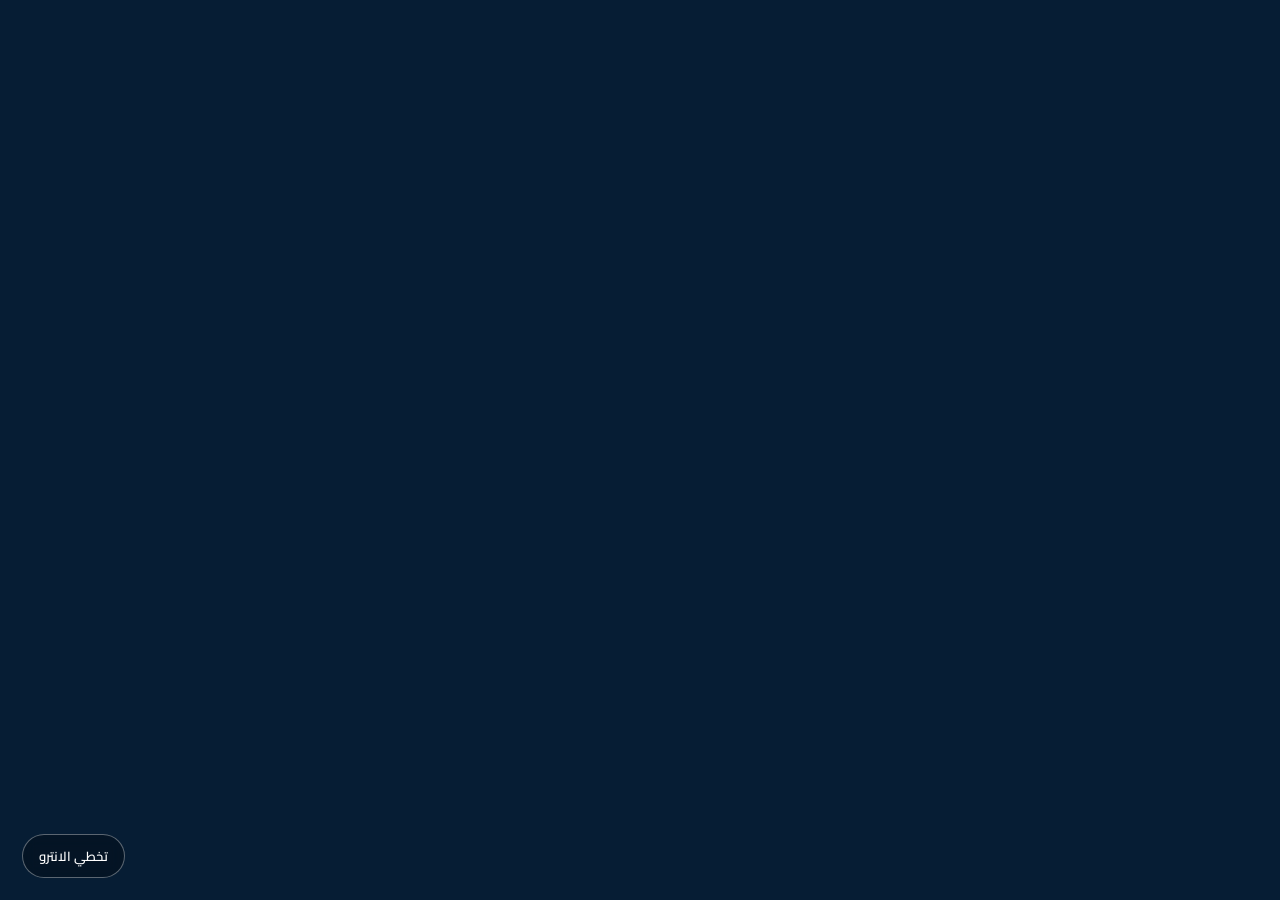
<file: index.html>
<!DOCTYPE html>
<html lang="ar" dir="rtl">
<head>
<meta charset="UTF-8"><meta name="viewport" content="width=device-width,initial-scale=1,viewport-fit=cover">
<title>نظام إدارة التقارير الأسبوعية</title>
<meta name="theme-color" content="#102b75"><meta name="mobile-web-app-capable" content="yes"><meta name="apple-mobile-web-app-capable" content="yes"><meta name="apple-mobile-web-app-title" content="التقارير الأسبوعية">
<link rel="manifest" href="manifest.webmanifest"><link rel="apple-touch-icon" href="assets/Logo.png">
<link rel="preconnect" href="https://script.google.com"><link rel="preconnect" href="https://fonts.googleapis.com"><link rel="preconnect" href="https://fonts.gstatic.com" crossorigin><link href="https://fonts.googleapis.com/css2?family=Cairo:wght@400;500;600;700;800&display=swap" rel="stylesheet"><link rel="stylesheet" href="https://cdnjs.cloudflare.com/ajax/libs/font-awesome/6.7.2/css/all.min.css">
<link rel="stylesheet" href="css/variables.css"><link rel="stylesheet" href="css/theme.css"><link rel="stylesheet" href="css/animations.css"><link rel="stylesheet" href="css/login.css"><link rel="stylesheet" href="css/login-v6.css?v=5"><link rel="stylesheet" href="css/login-glass.css?v=2"><link rel="stylesheet" href="css/dialogs.css?v=1"><link rel="stylesheet" href="css/pwa.css?v=3">
<style>
html,body{margin:0!important;min-height:100%;background:#102b75}
/* الانترو منفصل تمامًا عن صفحة الدخول */
.intro-screen{position:fixed;inset:0;z-index:9999;background:#061d34;display:flex;align-items:center;justify-content:center;overflow:hidden;opacity:1;visibility:visible;transition:opacity .55s ease,visibility .55s ease}
.intro-screen.is-hidden{opacity:0;visibility:hidden;pointer-events:none}
.intro-video{width:100%;height:100%;object-fit:cover;object-position:center;display:block;background:#061d34}
.intro-skip{position:absolute;left:22px;bottom:22px;z-index:2;border:1px solid rgba(255,255,255,.35);background:rgba(0,0,0,.28);color:#fff;border-radius:999px;padding:9px 16px;font:600 13px Cairo,sans-serif;cursor:pointer;backdrop-filter:blur(8px);-webkit-backdrop-filter:blur(8px)}
.login-page{position:relative;z-index:1}
@media(max-width:600px){.intro-video{object-position:center}.intro-skip{left:14px;bottom:14px;padding:8px 13px;font-size:11px}}
@media(prefers-reduced-motion:reduce){.intro-screen{display:none}}
</style>
</head>
<body>
<!-- شاشة الانترو فقط، ثم تظهر صفحة الدخول بخلفيتها الأصلية -->
<div id="introScreen" class="intro-screen" aria-label="مقدمة النظام">
<video id="introVideo" class="intro-video" autoplay muted playsinline preload="auto" aria-hidden="true"><source src="assets/intro.MP4" type="video/mp4"></video>
<button id="introSkip" class="intro-skip" type="button">تخطي الانترو</button>
</div>

<div class="login-page">
<main class="login-card fade-up"><div class="card-logo"><img src="assets/Logo.png" alt="شعار نظام التقارير"></div><div class="login-kicker">نظام التقارير الأسبوعية</div><h1 class="login-title">مرحبًا بك</h1><p class="login-subtitle">أدخل بياناتك للوصول إلى نظام إدارة التقارير</p><form class="login-form"><div class="input-group"><i class="fa-solid fa-user"></i><input id="username" type="text" autocomplete="username" placeholder="اسم المستخدم"></div><div class="input-group"><i class="fa-solid fa-lock"></i><input id="password" type="password" autocomplete="current-password" placeholder="كلمة المرور"></div><label class="remember-row"><input type="checkbox"><span>تذكرني في هذا الجهاز</span></label><button id="loginBtn" type="button" class="login-btn ripple"><span id="loginText">تسجيل الدخول</span><i class="fa-solid fa-right-to-bracket"></i></button></form><div class="security-note"><i class="fa-solid fa-lock"></i> بياناتك آمنة ومحمية</div><div class="login-footer">جميع الحقوق محفوظة <span>M.S.F 2026</span></div></main>
</div>
<script>
(function(){
  const screen=document.getElementById('introScreen');
  const video=document.getElementById('introVideo');
  const skip=document.getElementById('introSkip');
  let closed=false;
  function closeIntro(){
    if(closed)return;
    closed=true;
    screen.classList.add('is-hidden');
    setTimeout(()=>{screen.remove();},650);
  }
  video.addEventListener('ended',closeIntro);
  video.addEventListener('error',closeIntro);
  skip.addEventListener('click',closeIntro);
  const playPromise=video.play();
  if(playPromise&&typeof playPromise.catch==='function')playPromise.catch(()=>{});
})();
</script>
<script src="js/config.js?v=2"></script><script src="js/api.js?v=4"></script><script src="js/dialogs.js?v=1"></script><script src="js/auth.js?v=2"></script><script src="js/pwa.js?v=4"></script><script>if('serviceWorker'in navigator)window.addEventListener('load',()=>navigator.serviceWorker.register('./service-worker.js?v=23').catch(()=>{}));</script>
</body></html>
</file>
<file: css/variables.css>
/* ==========================================
   Weekly Reports System
   CSS Variables
========================================== */

:root {

    /* ==========================
       Primary Colors
    ========================== */

    --primary: #4F46E5;
    --primary-light: #6366F1;
    --primary-dark: #3730A3;

    --secondary: #7C3AED;

    --success: #16A34A;

    --warning: #F59E0B;

    --danger: #DC2626;

    --info: #0EA5E9;

    /* ==========================
       Light Theme
    ========================== */

    --background: #F5F7FB;

    --surface: #FFFFFF;

    --surface-2: #F8FAFC;

    --border: #E5E7EB;

    /* ==========================
       Text Colors
    ========================== */

    --text: #111827;

    --text-light: #6B7280;

    --text-white: #FFFFFF;

    /* ==========================
       Radius
    ========================== */

    --radius-xs: 8px;

    --radius-sm: 12px;

    --radius-md: 18px;

    --radius-lg: 24px;

    --radius-xl: 32px;

    /* ==========================
       Shadows
    ========================== */

    --shadow-sm:
        0 2px 8px rgba(0,0,0,.05);

    --shadow-md:
        0 8px 25px rgba(0,0,0,.08);

    --shadow-lg:
        0 15px 45px rgba(0,0,0,.12);

    /* ==========================
       Glass Effect
    ========================== */

    --glass:
        rgba(255,255,255,.65);

    --glass-border:
        rgba(255,255,255,.45);

    --blur: blur(18px);

    /* ==========================
       Animation
    ========================== */

    --transition:
        .30s ease;

    --transition-fast:
        .18s ease;

    /* ==========================
       Sizes
    ========================== */

    --container: 1400px;

    --login-width: 460px;

    --header-height: 72px;

}
</file>
<file: css/theme.css>
/* ==========================================
   Weekly Reports System
   Theme
========================================== */

/* ==========================
   Reset
========================== */

* {

    margin: 0;

    padding: 0;

    box-sizing: border-box;

}

/* ==========================
   HTML
========================== */

html {

    scroll-behavior: smooth;

}

/* ==========================
   Body
========================== */

body {

    font-family: "Cairo", sans-serif;

    background: var(--background);

    color: var(--text);

    direction: rtl;

    overflow-x: hidden;

    min-height: 100vh;

    transition: var(--transition);

    -webkit-font-smoothing: antialiased;

    text-rendering: optimizeLegibility;

}

/* ==========================
   Links
========================== */

a {

    text-decoration: none;

    color: inherit;

}

/* ==========================
   Buttons
========================== */

button {

    font-family: inherit;

    border: none;

    outline: none;

    cursor: pointer;

}

/* ==========================
   Inputs
========================== */

input,

textarea,

select,

button {

    font-family: inherit;

}

/* ==========================
   Images
========================== */

img {

    display: block;

    max-width: 100%;

}

/* ==========================
   Lists
========================== */

ul,

ol {

    list-style: none;

}

/* ==========================
   App
========================== */

#app {

    width: 100%;

    min-height: 100vh;

}

/* ==========================
   Container
========================== */

.container {

    width: min(100% - 40px, var(--container));

    margin-inline: auto;

}

/* ==========================
   Scrollbar
========================== */

::-webkit-scrollbar {

    width: 10px;

}

::-webkit-scrollbar-track {

    background: var(--surface-2);

}

::-webkit-scrollbar-thumb {

    background: var(--primary);

    border-radius: 100px;

}

::-webkit-scrollbar-thumb:hover {

    background: var(--primary-dark);

}

/* ==========================
   Selection
========================== */

::selection {

    background: var(--primary);

    color: white;

}

/* ==========================
   Focus
========================== */

:focus-visible {

    outline: 3px solid rgba(79,70,229,.25);

    outline-offset: 2px;

}

/* ==========================
   Dark Theme
========================== */

body.dark {

    --background: #0F172A;

    --surface: #1E293B;

    --surface-2: #273449;

    --border: #334155;

    --text: #F8FAFC;

    --text-light: #CBD5E1;

    --glass: rgba(30,41,59,.65);

    --glass-border: rgba(255,255,255,.08);

}
</file>
<file: css/animations.css>
/* ==========================================
   Weekly Reports System
   Animations
========================================== */

/* ==========================
   Keyframes
========================== */

@keyframes fadeIn {

    from {

        opacity: 0;

    }

    to {

        opacity: 1;

    }

}

@keyframes fadeUp {

    from {

        opacity: 0;

        transform: translateY(35px);

    }

    to {

        opacity: 1;

        transform: translateY(0);

    }

}

@keyframes fadeDown {

    from {

        opacity: 0;

        transform: translateY(-35px);

    }

    to {

        opacity: 1;

        transform: translateY(0);

    }

}

@keyframes zoomIn {

    from {

        opacity: 0;

        transform: scale(.90);

    }

    to {

        opacity: 1;

        transform: scale(1);

    }

}

@keyframes float {

    0% {

        transform: translateY(0px);

    }

    50% {

        transform: translateY(-10px);

    }

    100% {

        transform: translateY(0px);

    }

}

@keyframes rotate {

    from {

        transform: rotate(0deg);

    }

    to {

        transform: rotate(360deg);

    }

}

@keyframes pulse {

    0% {

        transform: scale(1);

    }

    50% {

        transform: scale(1.05);

    }

    100% {

        transform: scale(1);

    }

}

/* ==========================
   Animation Classes
========================== */

.fade-in {

    animation: fadeIn .7s ease forwards;

}

.fade-up {

    animation: fadeUp .7s ease forwards;

}

.fade-down {

    animation: fadeDown .7s ease forwards;

}

.zoom-in {

    animation: zoomIn .5s ease forwards;

}

.float {

    animation: float 4s ease-in-out infinite;

}

.pulse {

    animation: pulse 2s infinite;

}

/* ==========================
   Loading Spinner
========================== */

.spinner {

    width: 22px;

    height: 22px;

    border: 3px solid rgba(255,255,255,.30);

    border-top-color: white;

    border-radius: 50%;

    animation: rotate .8s linear infinite;

}

/* ==========================
   Hover Effects
========================== */

.hover-up {

    transition: var(--transition);

}

.hover-up:hover {

    transform: translateY(-5px);

}

.hover-scale {

    transition: var(--transition);

}

.hover-scale:hover {

    transform: scale(1.03);

}

/* ==========================
   Ripple Effect
========================== */

.ripple {

    position: relative;

    overflow: hidden;

}

.ripple::after {

    content: "";

    position: absolute;

    width: 0;

    height: 0;

    border-radius: 50%;

    background: rgba(255,255,255,.35);

    top: 50%;

    left: 50%;

    transform: translate(-50%, -50%);

    transition: .5s;

}

.ripple:active::after {

    width: 350px;

    height: 350px;

}
</file>
<file: css/login.css>
/* ==========================================
   Weekly Reports System
   Login Page
========================================== */
/* ==========================
   Body
========================== */

body{

    font-family:"Cairo",sans-serif;

    min-height:100vh;

    margin:0;

    display:flex;

    justify-content:center;

    align-items:center;

    overflow:hidden;

    background:

    linear-gradient(

        rgba(15,23,42,.35),

        rgba(15,23,42,.35)

    ),

    url("../assets/login-bg.jpg");

    background-size:cover;

    background-position:center;

    background-repeat:no-repeat;

    background-attachment:fixed;

}
/* ==========================
   Login Wrapper
========================== */

.login-wrapper{

    width:100%;

    max-width:1200px;

    display:flex;

    justify-content:center;

    align-items:center;

    padding:20px;

}
/* ==========================
   Login Card
========================== */

.login-card{

    width:100%;

    max-width:410px;

    padding:30px;

    border-radius:24px;

    background:rgba(32,38,72,.55);

    backdrop-filter:blur(16px);

    -webkit-backdrop-filter:blur(16px);

    border:1px solid rgba(255,255,255,.12);

    box-shadow:

    0 15px 40px rgba(0,0,0,.25);

}
/* ==========================
   Logo
========================== */

.logo{

    width:72px;

    height:72px;

    display:block;

    margin:0 auto 15px;

    object-fit:contain;

}

.logo img{

    width:72px;

    height:72px;

}

/* ==========================
   Title
========================== */

.login-title{

    font-size:36px;

    font-weight:800;

    color:#FFFFFF;

    text-align:center;

    line-height:1.25;

    margin:12px 0 8px;

}

.login-subtitle{

    font-size:15px;

    color:rgba(255,255,255,.75);

    text-align:center;

    line-height:1.8;

    margin-bottom:28px;

}

/* ==========================
   Form
========================== */

.login-form{

    display:flex;

    flex-direction:column;

    gap:16px;

}
/* ==========================
   Input Group
========================== */

.input-group{

    position:relative;

}

.input-group i{

    position:absolute;

    top:50%;

    right:18px;

    transform:translateY(-50%);

    color:#6366F1;

    font-size:18px;

}

.input-group input{

    width:100%;

    height:56px;

    border-radius:16px;

    border:1px solid rgba(255,255,255,.12);

    background:rgba(255,255,255,.08);

    color:#FFF;

    font-size:15px;

    padding:0 52px 0 18px;

    outline:none;

    transition:.25s;

}

.input-group input::placeholder{

    color:rgba(255,255,255,.55);

}

.input-group input:focus{

    border-color:#6366F1;

    background:rgba(255,255,255,.12);

    box-shadow:

    0 0 0 3px rgba(99,102,241,.18);

}
/* ==========================
   Login Button
========================== */

.login-btn{

    width:100%;

    height:56px;

    border:none;

    border-radius:16px;

    background:

    linear-gradient(

        90deg,

        #4F46E5,

        #6D28D9

    );

    color:#FFF;

    font-size:18px;

    font-weight:700;

    cursor:pointer;

    transition:.25s;

    margin-top:6px;

}

.login-btn:hover{

    transform:translateY(-2px);

    box-shadow:

    0 10px 28px rgba(79,70,229,.35);

}
/* ==========================
   Bottom Actions
========================== */

.login-actions {

    display: flex;

    justify-content: space-between;

    align-items: center;

    margin-top: 25px;

    gap: 15px;

}

.action-btn {

    flex: 1;

    height: 52px;

    border-radius: 14px;

    background: rgba(255,255,255,.18);

    backdrop-filter: blur(10px);

    border: 1px solid rgba(255,255,255,.25);

    color: white;

    display: flex;

    justify-content: center;

    align-items: center;

    gap: 10px;

    cursor: pointer;

    transition: var(--transition);

    font-size: 15px;

    font-weight: 600;

}

.action-btn:hover {

    background: rgba(255,255,255,.28);

    transform: translateY(-2px);

}

/* ==========================
   Loading Text
========================== */

.loading-text {

    display: flex;

    align-items: center;

    gap: 12px;

}

/* ==========================
   Footer
========================== */

.login-footer {

    margin-top: 35px;

    text-align: center;

    color: rgba(255,255,255,.75);

    font-size: 13px;

}
.install-btn{

    width:100%;

    height:48px;

    margin-top:12px;

    border:none;

    border-radius:14px;

    background:rgba(255,255,255,.12);

    border:1px solid rgba(255,255,255,.12);

    color:#FFF;

    font-size:14px;

    font-weight:700;

    cursor:pointer;

    transition:.25s;

}

.install-btn:hover{

    background:#4F46E5;

}
</file>
<file: css/login-v6.css>
/* W1 - Login design v6 */
*{box-sizing:border-box}
html,body{margin:0!important;min-height:100%;font-family:Cairo,sans-serif!important}
body{background:#102b75!important;overflow-x:hidden!important}
.login-page{position:relative!important;width:100%!important;min-height:100svh!important;height:100svh!important;display:flex!important;align-items:center!important;justify-content:center!important;padding:28px 20px!important;overflow:hidden!important;background:#102b75 url('../assets/lm2.PNG') center/cover no-repeat!important}
.login-page:before{content:"";position:absolute;inset:0;background:linear-gradient(135deg,rgba(7,43,103,.22),rgba(10,39,100,.12));pointer-events:none}
.login-page>.login-brand,.login-page>.side-panel,.login-page>.decor,.mobile-brand-head,.brand-content,.top-badge{display:none!important}
.login-card{position:relative!important;z-index:2!important;width:min(500px,100%)!important;max-height:calc(100svh - 40px)!important;overflow:auto!important;margin:auto!important;display:flex!important;flex-direction:column!important;align-items:center!important;background:rgba(255,255,255,.985)!important;border:1px solid rgba(255,255,255,.95)!important;border-radius:30px!important;padding:30px 48px 22px!important;box-shadow:0 28px 90px rgba(0,0,0,.3)!important;color:#102d4b!important;scrollbar-width:none!important}
.login-card::-webkit-scrollbar{display:none}
.card-logo{width:112px!important;height:112px!important;border-radius:28px!important;background:#fff!important;padding:8px!important;margin:0 auto 14px!important;display:flex!important;align-items:center!important;justify-content:center!important;box-shadow:0 14px 35px rgba(8,47,82,.1)!important}
.card-logo img{width:100%!important;height:100%!important;object-fit:contain!important}
.login-kicker{text-align:center!important;color:#17638f!important;font-size:17px!important;line-height:1.5!important;font-weight:800!important}
.login-title{text-align:center!important;font-size:42px!important;line-height:1.25!important;margin:2px 0 4px!important;color:#102d4b!important;font-weight:800!important}
.login-subtitle{text-align:center!important;color:#71849a!important;font-size:15px!important;line-height:1.8!important;margin:0 0 20px!important}
.login-form{width:100%!important;display:flex!important;flex-direction:column!important;gap:13px!important;padding:0!important;margin:0!important;border:0!important;background:transparent!important;box-shadow:none!important}
.input-group{position:relative!important;margin:0!important}
.input-group i{position:absolute!important;right:18px!important;top:50%!important;transform:translateY(-50%)!important;color:#71879b!important;font-size:18px!important;z-index:2!important}
.input-group input{width:100%!important;height:64px!important;border:1px solid #d5e3ee!important;border-radius:17px!important;background:#f2f7fc!important;color:#102d4b!important;padding:0 52px 0 16px!important;font:inherit!important;font-size:15px!important;outline:none!important}
.input-group input:focus{border-color:#17638f!important;background:#fff!important;box-shadow:0 0 0 4px rgba(23,99,143,.08)!important}
.input-group input::placeholder{color:#7c90a2!important}
.remember-row{display:flex!important;align-items:center!important;gap:9px!important;align-self:flex-start!important;padding:1px 3px!important;color:#63788c!important;font-size:13px!important;cursor:pointer}
.remember-row input{width:20px!important;height:20px!important;accent-color:#17638f!important;margin:0!important}
.login-btn{width:100%!important;height:64px!important;border:0!important;border-radius:17px!important;background:linear-gradient(135deg,#082f52,#12608f)!important;color:#fff!important;font:inherit!important;font-size:19px!important;font-weight:800!important;display:flex!important;align-items:center!important;justify-content:center!important;gap:12px!important;cursor:pointer!important;box-shadow:0 12px 28px rgba(8,47,82,.18)!important;margin:0!important}
.login-btn i{font-size:21px!important}
.contact-divider{width:100%;display:flex;align-items:center;gap:14px;color:#7b8da1;font-size:14px;margin:19px 0 12px}
.contact-divider:before,.contact-divider:after{content:"";height:1px;background:#dbe6ee;flex:1}
.developer-contact{width:100%;min-height:76px;display:flex;align-items:center;gap:14px;padding:10px 13px;border:1px solid #b9e1e2;border-radius:17px;background:linear-gradient(135deg,#f4fcfb,#edf9f8);color:#102d4b;text-decoration:none;transition:.22s ease}
.developer-contact:hover{transform:translateY(-2px);box-shadow:0 10px 24px rgba(13,148,136,.1);border-color:#8fd2d2}
.whatsapp-icon{width:50px;height:50px;flex:0 0 50px;border-radius:50%;display:flex;align-items:center;justify-content:center;background:#22c55e;color:#fff;font-size:27px;box-shadow:0 7px 18px rgba(34,197,94,.2)}
.developer-contact-text{display:flex;flex-direction:column;gap:2px;flex:1;text-align:right}
.developer-contact-text strong{font-size:17px;font-weight:800}
.developer-contact-text small{font-size:12px;color:#607891}
.developer-arrow{font-size:17px;color:#5d7189;margin-left:3px}
.security-note{margin-top:18px!important;padding-top:15px!important;border-top:1px solid #e1eaf0!important;width:100%!important;text-align:center!important;color:#7d90a4!important;font-size:12px!important}
.security-note i{margin-left:6px}
.login-footer{text-align:center!important;color:#788da2!important;font-size:14px!important;line-height:1.75!important;margin-top:12px!important;font-weight:500!important}
.login-footer span{font-weight:600}
.pwa-note{display:none!important}
@media(max-width:850px){.login-page{height:auto!important;min-height:100svh!important;padding:20px 12px!important}.login-card{width:min(520px,100%)!important;max-height:none!important;border-radius:26px!important;padding:24px!important}.card-logo{width:92px!important;height:92px!important;border-radius:24px!important;margin-bottom:10px!important}.login-kicker{font-size:15px!important}.login-title{font-size:34px!important}.login-subtitle{font-size:12px!important;margin-bottom:16px!important}.input-group input,.login-btn{height:58px!important}.login-btn{font-size:17px!important}.developer-contact{min-height:70px}.developer-contact-text strong{font-size:15px}.developer-contact-text small{font-size:11px}}
@media(max-width:430px){.login-page{padding:12px 8px!important}.login-card{width:100%!important;border-radius:22px!important;padding:18px 14px 15px!important}.card-logo{width:76px!important;height:76px!important;border-radius:20px!important;margin-bottom:8px!important}.login-kicker{font-size:13px!important}.login-title{font-size:29px!important}.login-subtitle{font-size:10px!important;margin-bottom:13px!important}.login-form{gap:9px!important}.input-group input,.login-btn{height:52px!important;border-radius:14px!important}.input-group input{font-size:12px!important}.input-group i{font-size:15px!important;right:15px!important}.remember-row{font-size:10px!important}.remember-row input{width:17px!important;height:17px!important}.login-btn{font-size:14px!important}.contact-divider{margin:14px 0 9px;font-size:11px}.developer-contact{min-height:62px;padding:8px 10px;border-radius:14px;gap:10px}.whatsapp-icon{width:43px;height:43px;flex-basis:43px;font-size:23px}.developer-contact-text strong{font-size:13px}.developer-contact-text small{font-size:9px}.developer-arrow{font-size:14px}.security-note{margin-top:12px!important;padding-top:11px!important;font-size:9px!important}.login-footer{font-size:10px!important;margin-top:8px!important}}
</file>
<file: css/login-glass.css>
/* W1 Login - glassmorphism layer */
.login-page{background:#102b75 url('../assets/lm2.PNG') center/cover no-repeat!important}
.login-page:before{background:linear-gradient(135deg,rgba(7,43,103,.18),rgba(10,39,100,.08))!important}
.login-card{background:rgba(255,255,255,.26)!important;border:1px solid rgba(255,255,255,.58)!important;border-radius:32px!important;box-shadow:0 28px 90px rgba(0,0,0,.22),inset 0 1px 0 rgba(255,255,255,.55)!important;backdrop-filter:blur(18px) saturate(125%)!important;-webkit-backdrop-filter:blur(18px) saturate(125%)!important}
.card-logo{background:transparent!important;padding:0!important;box-shadow:none!important}
.card-logo img{filter:drop-shadow(0 10px 18px rgba(8,47,82,.16))!important}
.login-kicker,.login-title,.login-subtitle,.remember-row,.contact-divider,.security-note,.login-footer{text-shadow:0 1px 10px rgba(255,255,255,.65)!important}
.login-kicker{color:#0b5d8d!important}
.login-title{color:#082f52!important}
.login-subtitle{color:#5f7890!important;font-weight:600!important}
.input-group input{border-color:rgba(255,255,255,.62)!important;background:rgba(235,244,255,.58)!important;box-shadow:inset 0 1px 2px rgba(255,255,255,.25),0 5px 18px rgba(8,47,82,.06)!important;backdrop-filter:blur(8px)!important;-webkit-backdrop-filter:blur(8px)!important}
.input-group input:focus{border-color:rgba(23,99,143,.7)!important;background:rgba(255,255,255,.72)!important}
.login-btn{background:linear-gradient(135deg,#082f52,#126d9d)!important;box-shadow:0 14px 30px rgba(8,47,82,.24),inset 0 1px 0 rgba(255,255,255,.18)!important}
.contact-divider:before,.contact-divider:after{background:rgba(255,255,255,.68)!important}
.developer-contact{border-color:rgba(174,235,235,.72)!important;background:rgba(239,253,252,.43)!important;backdrop-filter:blur(10px)!important;-webkit-backdrop-filter:blur(10px)!important;box-shadow:inset 0 1px 0 rgba(255,255,255,.45)!important}
.security-note{border-top-color:rgba(255,255,255,.55)!important;color:#58728a!important;font-weight:600!important}
.login-footer{color:#5e7890!important;font-weight:600!important}
@media(max-width:430px){.login-card{background:rgba(255,255,255,.28)!important;border-radius:23px!important;backdrop-filter:blur(15px) saturate(120%)!important;-webkit-backdrop-filter:blur(15px) saturate(120%)!important}}
</file>
<file: css/dialogs.css>
/* W1 - Premium in-app dialogs */
.w1-dialog-overlay{position:fixed;inset:0;z-index:100000;display:flex;align-items:center;justify-content:center;padding:18px;background:rgba(4,25,47,.58);backdrop-filter:blur(9px);-webkit-backdrop-filter:blur(9px);opacity:0;visibility:hidden;transition:opacity .22s ease,visibility .22s ease;font-family:Cairo,Arial,sans-serif;direction:rtl}.w1-dialog-overlay.w1-dialog-show{opacity:1;visibility:visible}.w1-dialog-card{position:relative;width:min(430px,100%);background:linear-gradient(180deg,#fff,#f9fbfd);border:1px solid rgba(255,255,255,.9);border-radius:28px;padding:30px 28px 24px;text-align:center;box-shadow:0 28px 80px rgba(0,20,45,.30);transform:translateY(14px) scale(.96);transition:transform .28s cubic-bezier(.2,.8,.2,1);outline:none;overflow:hidden}.w1-dialog-show .w1-dialog-card{transform:translateY(0) scale(1)}.w1-dialog-card:before{content:"";position:absolute;inset:0 0 auto;height:5px;background:linear-gradient(90deg,#0b3156,#1767a8,#d7a83e)}.w1-dialog-card:after{content:"";position:absolute;width:180px;height:180px;border-radius:50%;background:rgba(23,103,168,.045);left:-90px;bottom:-100px;pointer-events:none}.w1-dialog-close{position:absolute;left:16px;top:16px;width:36px;height:36px;border:1px solid #e3ebf2;border-radius:11px;background:#f6f9fb;color:#73879a;font-size:16px;cursor:pointer;z-index:2;transition:.2s}.w1-dialog-close:hover{background:#eaf2f8;color:#0b3156;transform:rotate(4deg)}.w1-dialog-icon{width:76px;height:76px;margin:4px auto 16px;border-radius:24px;display:flex;align-items:center;justify-content:center;font-size:30px;box-shadow:0 12px 30px rgba(11,49,86,.10)}.w1-dialog-icon.confirm,.w1-dialog-icon.error{background:#fff0f2;color:#a52c4b}.w1-dialog-icon.success{background:#eaf9f1;color:#15945d}.w1-dialog-icon.warning{background:#fff7e5;color:#b57908}.w1-dialog-icon.info{background:#eaf4fc;color:#1767a8}.w1-dialog-kicker{display:block;color:#8a9aaa;font-size:9px;font-weight:700;margin-bottom:5px}.w1-dialog-body h3{margin:0;color:#0b3156;font-size:22px;font-weight:800;line-height:1.45}.w1-dialog-body p{margin:8px auto 0;color:#63778b;font-size:12px;line-height:1.9;max-width:330px}.w1-dialog-actions{display:grid;grid-template-columns:1fr 1.25fr;gap:10px;margin-top:23px;position:relative;z-index:1}.w1-dialog-btn{height:50px;border-radius:14px;border:1px solid transparent;font:inherit;font-size:12px;font-weight:800;cursor:pointer;transition:.2s}.w1-dialog-btn.primary{background:linear-gradient(135deg,#0b3156,#1767a8);color:#fff;box-shadow:0 9px 22px rgba(11,49,86,.17)}.w1-dialog-btn.danger{background:linear-gradient(135deg,#8e2341,#b33a59);color:#fff;box-shadow:0 9px 22px rgba(142,35,65,.18)}.w1-dialog-btn.secondary{background:#f1f5f8;border-color:#dbe6ee;color:#50677a}.w1-dialog-btn:hover{transform:translateY(-1px)}.w1-dialog-btn:active{transform:translateY(0)}
@media(max-width:480px){.w1-dialog-overlay{padding:12px}.w1-dialog-card{border-radius:24px;padding:27px 18px 19px}.w1-dialog-icon{width:68px;height:68px;border-radius:21px;font-size:27px;margin-bottom:13px}.w1-dialog-body h3{font-size:19px}.w1-dialog-body p{font-size:10px}.w1-dialog-actions{margin-top:19px}.w1-dialog-btn{height:47px;font-size:11px}}
</file>
<file: css/pwa.css>
#pwaInstallBanner{
  position:fixed;
  left:50%;
  bottom:22px;
  transform:translateX(-50%);
  z-index:99999;
  width:min(520px,calc(100% - 28px));
  min-height:72px;
  display:flex;
  align-items:center;
  gap:12px;
  direction:rtl;
  padding:10px 12px;
  background:rgba(255,255,255,.98);
  border:1px solid #dce8f1;
  border-radius:18px;
  box-shadow:0 18px 45px rgba(11,49,86,.18);
  font-family:Cairo,Arial,sans-serif;
  animation:pwaSlideUp .35s ease both;
}
#pwaInstallBanner .pwa-install-icon{width:48px;height:48px;flex:0 0 48px;border-radius:14px;background:#f3f8fc;display:flex;align-items:center;justify-content:center;overflow:hidden}
#pwaInstallBanner .pwa-install-icon img{width:38px;height:38px;object-fit:contain}
#pwaInstallBanner .pwa-install-content{min-width:0;flex:1;text-align:right}
#pwaInstallBanner .pwa-install-content strong{display:block;color:#0b3156;font-size:13px;font-weight:800;line-height:1.5}
#pwaInstallBanner .pwa-install-content span{display:block;color:#71849a;font-size:9px;line-height:1.7;margin-top:2px}
#pwaInstallBanner #pwaInstallAction{border:0;background:linear-gradient(135deg,#0b3156,#1767a8);color:#fff;border-radius:11px;height:40px;padding:0 16px;font-family:inherit;font-size:11px;font-weight:800;cursor:pointer;white-space:nowrap}
#pwaInstallBanner #pwaInstallClose{border:0;background:#f1f5f8;color:#6d7d8d;width:32px;height:32px;border-radius:10px;font-size:20px;line-height:1;cursor:pointer;flex:0 0 32px}
@keyframes pwaSlideUp{from{opacity:0;transform:translate(-50%,14px)}to{opacity:1;transform:translate(-50%,0)}}
@media(max-width:600px){#pwaInstallBanner{bottom:12px;width:calc(100% - 18px);border-radius:16px;padding:9px}.pwa-install-content strong{font-size:11px!important}.pwa-install-content span{font-size:8px!important}#pwaInstallBanner #pwaInstallAction{height:38px;padding:0 12px;font-size:10px}}
</file>
<file: css/admin.css>
/* ==========================================
   Weekly Reports System
   Admin Dashboard
========================================== */

/* ==========================
   Dashboard
========================== */

.dashboard {

    width: 100%;

    min-height: 100vh;

    background: var(--background);

    padding: 25px;

}

/* ==========================
   Header
========================== */

.header {

    height: 80px;

    background: var(--surface);

    border-radius: 22px;

    display: flex;

    justify-content: space-between;

    align-items: center;

    padding: 0 25px;

    box-shadow: var(--shadow-sm);

    margin-bottom: 25px;

}

.header-right {

    display: flex;

    align-items: center;

    gap: 18px;

}

.header-right .logo {

    width: 58px;

    height: 58px;

    border-radius: 50%;

    object-fit: contain;

}

.header-right h2 {

    font-size: 22px;

    font-weight: 800;

    color: var(--text);

}

.header-right span {

    font-size: 14px;

    color: var(--text-light);

}

.header-left {

    display: flex;

    align-items: center;

    gap: 15px;

}

.header-left div {

    font-size: 15px;

    font-weight: 600;

    color: var(--text);

}

.header-left button {

    width: 46px;

    height: 46px;

    border-radius: 14px;

    border: none;

    background: var(--surface-2);

    color: var(--primary);

    cursor: pointer;

    transition: var(--transition);

}

.header-left button:hover {

    background: var(--primary);

    color: white;

}
/* ==========================
   Menu
========================== */

.menu {

    display: grid;

    grid-template-columns: repeat(3,1fr);

    gap: 20px;

    margin-bottom: 25px;

}

.menu-card {

    background: var(--surface);

    border: none;

    border-radius: 22px;

    padding: 35px;

    cursor: pointer;

    transition: var(--transition);

    box-shadow: var(--shadow-sm);

    display: flex;

    flex-direction: column;

    align-items: center;

    justify-content: center;

    gap: 15px;

}

.menu-card i {

    font-size: 42px;

    color: var(--primary);

}

.menu-card span {

    font-size: 18px;

    font-weight: 700;

}

.menu-card:hover {

    transform: translateY(-6px);

    box-shadow: var(--shadow-lg);

}

.menu-card.active {

    background: linear-gradient(
        135deg,
        var(--primary),
        var(--secondary)
    );

}

.menu-card.active i,

.menu-card.active span {

    color: white;

}
/* ==========================
   Content
========================== */

#content {

    background: var(--surface);

    border-radius: 22px;

    min-height: 550px;

    padding: 30px;

    box-shadow: var(--shadow-sm);

}

/* ==========================
   Responsive
========================== */

@media (max-width:900px){

    .menu{

        grid-template-columns:1fr;

    }

    .header{

        flex-direction:column;

        height:auto;

        padding:20px;

        gap:15px;

    }

}

@media (max-width:600px){

    .dashboard{

        padding:15px;

    }

    .header{

        border-radius:18px;

    }

    .menu-card{

        padding:25px;

    }

}
/* ==========================
   Sections
========================== */

.section-title{

display:flex;

justify-content:space-between;

align-items:center;

margin-bottom:30px;

}

.section-title h2{

display:flex;

align-items:center;

gap:12px;

font-size:24px;

}

.primary-btn{

background:var(--primary);

color:white;

padding:14px 22px;

border:none;

border-radius:14px;

cursor:pointer;

font-weight:700;

}

.empty-card{

min-height:320px;

display:flex;

flex-direction:column;

justify-content:center;

align-items:center;

text-align:center;

gap:18px;

color:var(--text-light);

}

.empty-card i{

font-size:70px;

color:var(--primary);

}

.settings-grid{

display:grid;

grid-template-columns:repeat(auto-fit,minmax(250px,1fr));

gap:20px;

}

.setting-card{

background:var(--surface-2);

padding:20px;

border-radius:18px;

display:flex;

flex-direction:column;

gap:12px;

}

.setting-card input,

.setting-card select{

height:50px;

border:1px solid var(--border);

border-radius:12px;

padding:0 15px;

font-family:inherit;

}
/* ==========================================
   Employees Table
========================================== */

.table-container{

    width:100%;

    overflow:auto;

    margin-top:25px;

    border-radius:18px;

    border:1px solid var(--border);

}

table{

    width:100%;

    border-collapse:collapse;

    background:white;

}

thead{

    background:var(--primary);

    color:white;

}

thead th{

    padding:18px;

    font-size:15px;

    font-weight:700;

    white-space:nowrap;

}

tbody td{

    padding:18px;

    text-align:center;

    border-bottom:1px solid #ECECEC;

    font-size:15px;

}

tbody tr{

    transition:.25s;

}

tbody tr:hover{

    background:#F8FAFF;

}

.status{

    display:inline-flex;

    align-items:center;

    justify-content:center;

    padding:8px 16px;

    border-radius:50px;

    font-size:13px;

    font-weight:700;

}

.status.active{

    background:#DCFCE7;

    color:#15803D;

}

.status.stop{

    background:#FEE2E2;

    color:#DC2626;

}

.actions{

    display:flex;

    justify-content:center;

    gap:10px;

}

.icon-btn{

    width:38px;

    height:38px;

    border:none;

    border-radius:10px;

    cursor:pointer;

    transition:.25s;

    color:white;

}

.edit-btn{

    background:#2563EB;

}

.delete-btn{

    width:42px;

    height:42px;

    border:none;

    border-radius:12px;

    background:#FEF2F2;

    color:#DC2626;

    cursor:pointer;

    display:flex;

    align-items:center;

    justify-content:center;

    transition:.30s;

    font-size:16px;

}

.delete-btn:hover{

    background:#DC2626;

    color:#FFF;

    transform:scale(1.08);

    box-shadow:0 12px 25px rgba(220,38,38,.30);

}
/* ==========================================
   Modal
========================================== */

.modal{

    position:fixed;

    inset:0;

    background:rgba(15,23,42,.45);

    backdrop-filter:blur(8px);

    display:flex;

    justify-content:center;

    align-items:center;

    opacity:0;

    visibility:hidden;

    transition:.30s;

    z-index:9999;

}

.modal.show{

    opacity:1;

    visibility:visible;

}

.modal-card{

    width:520px;

    max-width:95%;

    background:white;

    border-radius:24px;

    padding:30px;

    box-shadow:0 25px 70px rgba(0,0,0,.20);

    animation:zoomIn .30s;

}

.modal-title{

    font-size:24px;

    font-weight:800;

    margin-bottom:25px;

}

.form-grid{

    display:grid;

    grid-template-columns:1fr 1fr;

    gap:18px;

}

.form-group{

    display:flex;

    flex-direction:column;

    gap:8px;

}

.form-group.full{

    grid-column:1 / -1;

}

.form-group label{

    font-size:14px;

    font-weight:700;

}

.form-group input,

.form-group select{

    height:52px;

    border:1px solid var(--border);

    border-radius:14px;

    padding:0 15px;

    font-family:inherit;

    font-size:15px;

}

.modal-actions{

    display:flex;

    justify-content:flex-end;

    gap:12px;

    margin-top:30px;

}

.cancel-btn{

    background:#E5E7EB;

    color:#111827;

}

.save-btn{

    background:var(--primary);

    color:white;

}

.modal-actions button{

    border:none;

    padding:14px 24px;

    border-radius:14px;

    cursor:pointer;

    font-weight:700;

}
.view-btn{

    display:inline-block;

    padding:8px 18px;

    background:#4F46E5;

    color:#fff;

    text-decoration:none;

    border-radius:10px;

    font-size:14px;

    font-weight:700;

    transition:.3s;

}

.view-btn:hover{

    background:#4338CA;

}
.filters{

    display:flex;

    gap:12px;

    margin-bottom:20px;

    flex-wrap:wrap;

}

.filters input,

.filters select{

    flex:1;

    min-width:180px;

    padding:12px 14px;

    border:1px solid #E5E7EB;

    border-radius:12px;

    font-family:inherit;

    font-size:15px;

    outline:none;

}

.filters input:focus,

.filters select:focus{

    border-color:#4F46E5;

}


/* ==========================================
   Modern Dashboard Enhancements
========================================== */

.eyebrow,
.section-title p,
.dashboard-intro span,
.panel-head span {
    color: var(--text-light);
}

.section-title > div:first-child > p,
.dashboard-intro p {
    margin: 6px 0 0;
    color: var(--text-light);
    font-size: 14px;
}

.dashboard-intro {
    display:flex;
    justify-content:space-between;
    align-items:center;
    gap:20px;
    margin-bottom:24px;
}

.dashboard-intro h1 {
    margin:4px 0 0;
    font-size:30px;
    font-weight:800;
}

.intro-date {
    display:flex;
    align-items:center;
    gap:10px;
    background:var(--surface-2);
    border:1px solid var(--border);
    padding:12px 16px;
    border-radius:14px;
    color:var(--primary);
}

.stats-grid {
    display:grid;
    grid-template-columns:repeat(4,1fr);
    gap:16px;
    margin-bottom:22px;
}

.stat-card {
    display:flex;
    align-items:center;
    gap:14px;
    background:var(--surface);
    border:1px solid var(--border);
    border-radius:18px;
    padding:20px;
    box-shadow:var(--shadow-sm);
}

.stat-card span {display:block;color:var(--text-light);font-size:13px;margin-bottom:5px}
.stat-card strong {font-size:28px;font-weight:800;color:var(--text)}
.stat-icon {width:48px;height:48px;border-radius:15px;display:flex;align-items:center;justify-content:center;font-size:20px}
.stat-icon.blue{background:#EEF2FF;color:#4F46E5}.stat-icon.purple{background:#F3E8FF;color:#9333EA}.stat-icon.green{background:#ECFDF5;color:#059669}.stat-icon.orange{background:#FFF7ED;color:#EA580C}

.dashboard-panels {display:grid;grid-template-columns:1.4fr 1fr;gap:20px}
.panel-card {background:var(--surface);border:1px solid var(--border);border-radius:20px;padding:22px;box-shadow:var(--shadow-sm)}
.panel-head {display:flex;justify-content:space-between;align-items:center;gap:15px;margin-bottom:18px}
.panel-head h2 {margin:3px 0 0;font-size:19px}
.panel-head > i {width:42px;height:42px;border-radius:13px;background:var(--surface-2);color:var(--primary);display:flex;align-items:center;justify-content:center}
.dept-list{display:flex;flex-direction:column;gap:17px}.dept-row{display:grid;grid-template-columns:minmax(160px,1fr) 2fr 48px;align-items:center;gap:12px}.dept-row div:first-child{display:flex;flex-direction:column;gap:2px}.dept-row div:first-child span{font-size:12px;color:var(--text-light)}.dept-row b{text-align:left;font-size:13px}.progress{height:9px;background:var(--surface-2);border-radius:20px;overflow:hidden}.progress span{display:block;height:100%;background:linear-gradient(90deg,var(--primary),var(--secondary));border-radius:20px}
.quick-actions{display:flex;flex-direction:column;gap:10px}.quick-actions .panel-head{margin-bottom:5px}.quick-actions button{border:1px solid var(--border);background:var(--surface-2);border-radius:14px;padding:14px;display:grid;grid-template-columns:42px 1fr;column-gap:12px;text-align:right;cursor:pointer;font-family:inherit;transition:.2s}.quick-actions button:hover{transform:translateY(-2px);box-shadow:var(--shadow-sm)}.quick-actions button i{grid-row:span 2;width:42px;height:42px;border-radius:12px;background:var(--surface);color:var(--primary);display:flex;align-items:center;justify-content:center}.quick-actions button span{font-weight:800}.quick-actions button small{color:var(--text-light)}

.toolbar {display:flex;align-items:center;gap:10px;flex-wrap:wrap;margin-bottom:18px;padding:12px;background:var(--surface-2);border:1px solid var(--border);border-radius:16px}
.search-box{position:relative;flex:1;min-width:240px}.search-box i{position:absolute;right:14px;top:50%;transform:translateY(-50%);color:var(--text-light)}.search-box input{width:100%;height:46px;border:1px solid var(--border);border-radius:12px;padding:0 42px 0 14px;font-family:inherit;background:var(--surface)}
.toolbar select,.toolbar input[type="date"],.toolbar input[type="text"]{height:46px;border:1px solid var(--border);border-radius:12px;padding:0 12px;font-family:inherit;background:var(--surface);color:var(--text);min-width:145px}
.secondary-btn{height:46px;border:1px solid var(--border);border-radius:12px;background:var(--surface);color:var(--text);padding:0 15px;cursor:pointer;font-family:inherit;font-weight:700}.secondary-btn:hover{border-color:var(--primary);color:var(--primary)}
.result-count{background:var(--surface-2);border:1px solid var(--border);padding:10px 14px;border-radius:12px;font-size:13px;font-weight:700;color:var(--primary)}
.role-badge,.report-status{display:inline-flex;align-items:center;justify-content:center;padding:7px 11px;border-radius:999px;font-size:12px;font-weight:800}.role-badge.employee{background:#EFF6FF;color:#2563EB}.role-badge.manager{background:#F3E8FF;color:#7E22CE}.role-badge.admin{background:#FEF3C7;color:#B45309}.report-status{background:#ECFDF5;color:#047857}
.table-empty{min-height:110px;display:flex;align-items:center;justify-content:center;gap:10px;color:var(--text-light)}.table-empty i{font-size:24px;color:var(--primary)}
.loading-state{min-height:350px;display:flex;align-items:center;justify-content:center;gap:12px;color:var(--primary);font-weight:700}
.save-settings{margin-top:22px}

/* PDF viewer */
.pdf-modal{position:fixed;inset:0;background:rgba(15,23,42,.72);display:none;align-items:center;justify-content:center;padding:22px;z-index:9999;backdrop-filter:blur(4px)}.pdf-modal.show{display:flex}.pdf-modal-card{width:min(1100px,96vw);height:min(88vh,900px);background:var(--surface);border-radius:20px;overflow:hidden;box-shadow:0 25px 80px rgba(0,0,0,.3);display:flex;flex-direction:column}.pdf-modal-header{height:64px;display:flex;align-items:center;justify-content:space-between;padding:0 18px;border-bottom:1px solid var(--border);background:var(--surface)}.pdf-modal-header div{display:flex;flex-direction:column;gap:2px}.pdf-modal-header strong{font-size:16px}.pdf-modal-header span{font-size:12px;color:var(--text-light)}.pdf-close{width:40px;height:40px;border:0;border-radius:12px;background:var(--surface-2);color:#DC2626;cursor:pointer;font-size:18px}.pdf-modal-card iframe{width:100%;height:calc(100% - 64px);border:0;background:#eef1f5}

.missing-list{display:flex;flex-direction:column;gap:10px}.missing-item{display:flex;align-items:center;gap:10px;border:1px solid var(--border);border-radius:14px;padding:11px}.avatar{width:38px;height:38px;border-radius:50%;background:var(--surface-2);color:var(--primary);display:flex;align-items:center;justify-content:center;font-weight:800}.missing-item div{flex:1;display:flex;flex-direction:column}.missing-item small{color:var(--text-light)}.missing-badge{background:#FEF2F2;color:#DC2626;border-radius:999px;padding:6px 9px;font-size:11px;font-weight:800}.empty-card.small{min-height:160px}

@media (max-width:1000px){.stats-grid{grid-template-columns:repeat(2,1fr)}.dashboard-panels{grid-template-columns:1fr}.dashboard-intro{align-items:flex-start}.reports-toolbar .search-box{flex-basis:100%}}
@media (max-width:650px){.dashboard{padding:14px}.stats-grid{grid-template-columns:1fr}.dashboard-intro{flex-direction:column}.section-title{align-items:flex-start;gap:14px}.section-title .primary-btn{width:100%}.toolbar>*{width:100%;min-width:0!important}.search-box{width:100%}.dept-row{grid-template-columns:1fr 1.5fr 40px}.pdf-modal{padding:8px}.pdf-modal-card{width:100%;height:94vh}.header-right h2{font-size:18px}.menu-card{padding:22px}}

/* ==========================
   Admin Menu - Compact 4 Cards
========================== */
.menu {
    grid-template-columns: repeat(4, minmax(0, 1fr));
    gap: 12px;
}

.menu-card {
    min-height: 112px;
    padding: 18px 12px;
    gap: 9px;
    border-radius: 18px;
}

.menu-card i {
    font-size: 30px;
}

.menu-card span {
    font-size: 15px;
}

/* ==========================
   Department Status
========================== */
.dept-row {
    display: grid;
    grid-template-columns: 190px minmax(180px, 1fr) 58px;
    align-items: center;
    gap: 18px;
    padding: 14px 0;
    border-bottom: 1px solid var(--border, #edf0f5);
}

.dept-row:last-child {
    border-bottom: 0;
}

.dept-info {
    display: flex;
    flex-direction: column;
    gap: 4px;
}

.dept-info strong {
    font-size: 15px;
}

.dept-info span {
    color: var(--text-light);
    font-size: 12px;
}

.dept-progress-wrap {
    min-width: 0;
}

.dept-row .progress {
    width: 100%;
    height: 9px;
    overflow: hidden;
    background: #edf0f7;
    border-radius: 999px;
}

.dept-row .progress span {
    display: block;
    height: 100%;
    border-radius: inherit;
    background: linear-gradient(90deg, var(--primary), var(--secondary));
    transition: width .4s ease;
}

.dept-row > b {
    text-align: left;
    font-size: 14px;
}

.dept-counts {
    display: flex;
    justify-content: space-between;
    gap: 10px;
    margin-top: 7px;
    font-size: 11px;
}

.uploaded-count {
    color: #159447;
}

.missing-count {
    color: #d97706;
}

/* ==========================
   Missing Employees
========================== */
.quick-actions .missing-toggle {
    border: 1px solid #ecebff;
    background: #faf9ff;
}

.quick-actions .missing-toggle.active {
    background: #f0efff;
    border-color: #d9d5ff;
}

.missing-panel {
    margin-top: 18px;
    background: var(--surface);
    border: 1px solid #ececf5;
    border-radius: 20px;
    padding: 22px;
    box-shadow: var(--shadow-sm);
}

.missing-panel[hidden] {
    display: none;
}

.missing-panel-head {
    display: flex;
    justify-content: space-between;
    align-items: center;
    gap: 20px;
    margin-bottom: 18px;
}

.missing-panel-head > div:first-child {
    display: flex;
    flex-direction: column;
    gap: 4px;
}

.missing-panel-head span:first-child {
    color: var(--text-light);
    font-size: 12px;
}

.missing-panel-head h2 {
    margin: 0;
    font-size: 20px;
}

.missing-panel-head p {
    margin: 0;
    color: var(--text-light);
    font-size: 12px;
}

.missing-total {
    min-width: 76px;
    height: 76px;
    border-radius: 18px;
    background: #fff5e9;
    display: flex;
    flex-direction: column;
    align-items: center;
    justify-content: center;
}

.missing-total strong {
    font-size: 25px;
    color: #d97706;
}

.missing-total span {
    font-size: 11px;
    color: #9a6a1d;
}

.missing-list {
    display: grid;
    grid-template-columns: repeat(2, minmax(0, 1fr));
    gap: 10px;
}

.missing-employee {
    display: flex;
    align-items: center;
    gap: 12px;
    padding: 12px 14px;
    border: 1px solid #edf0f5;
    border-radius: 15px;
    background: #fafbfc;
}

.missing-number {
    width: 30px;
    height: 30px;
    border-radius: 10px;
    display: flex;
    align-items: center;
    justify-content: center;
    background: #f2f0ff;
    color: var(--primary);
    font-weight: 700;
    font-size: 12px;
    flex-shrink: 0;
}

.missing-person {
    display: flex;
    flex-direction: column;
    gap: 3px;
    min-width: 0;
    flex: 1;
}

.missing-person strong {
    font-size: 13px;
    white-space: nowrap;
    overflow: hidden;
    text-overflow: ellipsis;
}

.missing-person span {
    color: var(--text-light);
    font-size: 11px;
}

.missing-badge {
    background: #fff1e7;
    color: #d97706;
    border-radius: 999px;
    padding: 5px 9px;
    font-size: 10px;
    white-space: nowrap;
}

.no-missing {
    display: flex;
    align-items: center;
    justify-content: center;
    gap: 12px;
    padding: 22px;
    background: #f0fff6;
    border: 1px solid #d4f5e1;
    border-radius: 15px;
    color: #168a45;
}

.no-missing > i {
    font-size: 28px;
}

.no-missing div {
    display: flex;
    flex-direction: column;
    gap: 3px;
}

.no-missing span {
    color: #579873;
    font-size: 12px;
}

@media (max-width: 900px) {
    .menu {
        grid-template-columns: repeat(2, minmax(0, 1fr));
    }

    .dept-row {
        grid-template-columns: 150px minmax(0, 1fr) 50px;
    }

    .missing-list {
        grid-template-columns: 1fr;
    }
}

@media (max-width: 600px) {
    .menu {
        grid-template-columns: repeat(2, minmax(0, 1fr));
        gap: 8px;
    }

    .menu-card {
        min-height: 90px;
        padding: 13px 8px;
    }

    .menu-card i {
        font-size: 25px;
    }

    .menu-card span {
        font-size: 13px;
    }

    .dept-row {
        grid-template-columns: 1fr;
        gap: 8px;
    }

    .dept-row > b {
        text-align: right;
    }

    .missing-panel-head {
        align-items: flex-start;
    }
}
</file>
<file: css/admin-dark.css>
/* ==========================================
   Admin Dashboard - Dark Mode Completion
========================================== */

body.dark .header,
body.dark #content,
body.dark .menu-card,
body.dark .stat-card,
body.dark .panel-card,
body.dark .setting-card,
body.dark .toolbar,
body.dark .quick-actions button {
    background: var(--surface);
    color: var(--text);
}

body.dark .menu-card:not(.active),
body.dark .setting-card,
body.dark .toolbar,
body.dark .quick-actions button,
body.dark .intro-date,
body.dark .panel-head > i {
    background: var(--surface-2);
}

body.dark table,
body.dark .modal-card,
body.dark .pdf-modal-card {
    background: var(--surface);
    color: var(--text);
}

body.dark tbody td {
    border-bottom-color: var(--border);
}

body.dark tbody tr:hover {
    background: var(--surface-2);
}

body.dark .form-group input,
body.dark .form-group select,
body.dark .setting-card input,
body.dark .setting-card select,
body.dark .filters input,
body.dark .filters select {
    background: var(--surface-2);
    color: var(--text);
    border-color: var(--border);
}

body.dark .cancel-btn {
    background: var(--surface-2);
    color: var(--text);
}

body.dark .header-left button {
    background: var(--surface-2);
    color: var(--primary-light);
}

body.dark .header-left button:hover {
    background: var(--primary);
    color: #fff;
}

body.dark .delete-btn {
    background: rgba(220,38,38,.14);
    color: #f87171;
}

body.dark .status.active {
    background: rgba(22,163,74,.18);
    color: #86efac;
}

body.dark .status.stop {
    background: rgba(220,38,38,.18);
    color: #fca5a5;
}

body.dark .empty-card,
body.dark .loading-state {
    color: var(--text-light);
}

body.dark .stat-icon.blue { background: rgba(79,70,229,.20); }
body.dark .stat-icon.purple { background: rgba(147,51,234,.20); }
body.dark .stat-icon.green { background: rgba(5,150,105,.20); }
body.dark .stat-icon.orange { background: rgba(234,88,12,.20); }

body.dark .progress {
    background: #334155;
}

body.dark .view-btn {
    background: var(--primary);
}

body.dark .view-btn:hover {
    background: var(--primary-light);
}
</file>
<file: css/logout-modal.css>
/* In-app confirmation modal */
.app-confirm-modal{position:fixed;inset:0;z-index:10000;display:flex;align-items:center;justify-content:center;padding:20px;background:rgba(8,20,40,.55);backdrop-filter:blur(9px);opacity:0;visibility:hidden;transition:.25s ease}
.app-confirm-modal.show{opacity:1;visibility:visible}
.app-confirm-card{width:min(430px,100%);background:#fff;border:1px solid rgba(255,255,255,.7);border-radius:26px;padding:28px;box-shadow:0 28px 80px rgba(0,0,0,.25);text-align:center;transform:translateY(14px) scale(.97);transition:.25s ease;font-family:'Cairo',sans-serif}
.app-confirm-modal.show .app-confirm-card{transform:none}
.app-confirm-icon{width:68px;height:68px;margin:0 auto 18px;border-radius:22px;display:flex;align-items:center;justify-content:center;background:#fff1f2;color:#dc2626;font-size:27px}
.app-confirm-card h3{margin:0 0 8px;color:#111827;font-size:21px;font-weight:800}
.app-confirm-card p{margin:0;color:#6b7280;font-size:14px;line-height:1.8}
.app-confirm-actions{display:grid;grid-template-columns:1fr 1fr;gap:10px;margin-top:24px}
.app-confirm-actions button{height:50px;border:0;border-radius:14px;font-family:inherit;font-weight:800;font-size:14px;cursor:pointer;transition:.2s}
.app-confirm-cancel{background:#f1f5f9;color:#334155}.app-confirm-cancel:hover{background:#e2e8f0}
.app-confirm-ok{background:#dc2626;color:#fff}.app-confirm-ok:hover{background:#b91c1c;transform:translateY(-1px)}
@media(max-width:520px){.app-confirm-card{padding:24px;border-radius:22px}.app-confirm-actions{grid-template-columns:1fr}.app-confirm-ok{order:-1}}
</file>
<file: css/app-notifications.css>
/* ==========================================
   In-App Dialogs
========================================== */
.app-notification-layer{
    position:fixed;
    inset:0;
    z-index:100000;
    display:flex;
    align-items:center;
    justify-content:center;
    padding:20px;
    background:rgba(15,23,42,.48);
    backdrop-filter:blur(8px);
    -webkit-backdrop-filter:blur(8px);
    opacity:0;
    visibility:hidden;
    pointer-events:none;
    transition:opacity .22s ease,visibility .22s ease;
}
.app-notification-layer.show{
    opacity:1;
    visibility:visible;
    pointer-events:auto;
}
.app-notification{
    position:relative;
    width:min(430px,100%);
    background:var(--surface,#fff);
    color:var(--text,#172033);
    border:1px solid var(--border,#e5e7eb);
    border-radius:24px;
    box-shadow:0 25px 80px rgba(15,23,42,.24);
    padding:32px 26px 24px;
    display:flex;
    flex-direction:column;
    align-items:center;
    text-align:center;
    direction:rtl;
    transform:translateY(12px) scale(.97);
    opacity:0;
    transition:transform .22s ease,opacity .22s ease;
}
.app-notification.show{transform:translateY(0) scale(1);opacity:1}
.app-notification-icon{
    width:70px;
    height:70px;
    margin:0 auto 17px;
    display:flex;
    align-items:center;
    justify-content:center;
    border-radius:50%;
    background:#ecfdf5;
    color:#059669;
    font-size:34px;
}
.app-notification-icon.error{background:#fef2f2;color:#dc2626}
.app-notification-content{width:100%;}
.app-notification-title{
    display:block;
    font-size:22px;
    font-weight:800;
    margin-bottom:8px;
}
.app-notification-message{
    display:block;
    max-width:340px;
    margin:0 auto 22px;
    color:var(--text-light,#64748b);
    font-size:14px;
    line-height:1.8;
}
.app-notification-close{
    position:absolute;
    top:14px;
    left:14px;
    width:36px;
    height:36px;
    border:0;
    border-radius:11px;
    background:var(--surface-2,#f3f4f6);
    color:var(--text-light,#64748b);
    cursor:pointer;
    font-size:15px;
}
.app-notification-close:hover{background:#e5e7eb;color:var(--text)}
.app-notification-ok{
    min-width:130px;
    border:0;
    border-radius:13px;
    padding:12px 24px;
    background:var(--primary,#0b3156);
    color:#fff;
    font-family:inherit;
    font-size:14px;
    font-weight:700;
    cursor:pointer;
    transition:transform .15s ease,filter .15s ease;
}
.app-notification-ok:hover{filter:brightness(.95);transform:translateY(-1px)}
@media(max-width:600px){
    .app-notification-layer{padding:14px 12px}
    .app-notification{padding:30px 20px 22px;border-radius:20px}
    .app-notification-icon{width:62px;height:62px;font-size:30px}
    .app-notification-title{font-size:20px}
}
</file>
<file: css/employee.css>
/* ==========================================
   Employee Page
   Enhanced UI
========================================== */

* {
    margin: 0;
    padding: 0;
    box-sizing: border-box;
}

body {
    font-family: "Cairo", sans-serif;
    background:
        radial-gradient(circle at top right, rgba(79,70,229,.07), transparent 32%),
        #F5F7FB;
    color: #1F2937;
    min-height: 100vh;
}

button,
input {
    font-family: inherit;
}

.employee-container {
    width: min(1250px, 94%);
    margin: 28px auto 45px;
}

.employee-header {
    background: rgba(255,255,255,.96);
    border: 1px solid #E8ECF4;
    border-radius: 26px;
    padding: 22px 24px;
    display: flex;
    align-items: center;
    justify-content: space-between;
    gap: 25px;
    box-shadow: 0 14px 40px rgba(31,41,55,.07);
    margin-bottom: 24px;
}

.employee-brand {
    display: flex;
    align-items: center;
    gap: 18px;
    min-width: 0;
}

.logo {
    width: 68px;
    height: 68px;
    object-fit: contain;
    flex-shrink: 0;
}

.employee-info {
    min-width: 0;
}

.welcome-label,
.eyebrow {
    display: block;
    color: #7C8496;
    font-size: 12px;
    font-weight: 700;
    margin-bottom: 3px;
}

.employee-info h1 {
    font-size: 25px;
    font-weight: 800;
    color: #111827;
    margin-bottom: 2px;
}

.employee-info > span:last-child {
    color: #596275;
    font-size: 14px;
    font-weight: 600;
}

.employee-meta {
    display: flex;
    align-items: center;
    gap: 14px;
}

.meta-item {
    display: flex;
    align-items: center;
    gap: 9px;
    padding: 10px 13px;
    background: #F8FAFC;
    border: 1px solid #E8ECF4;
    border-radius: 15px;
}

.meta-item > i {
    color: #4F46E5;
    font-size: 18px;
}

.meta-item small {
    display: block;
    color: #8A93A5;
    font-size: 10px;
    line-height: 1.2;
}

.meta-item strong {
    display: block;
    color: #1F2937;
    font-size: 12px;
    margin-top: 2px;
}

.logout-btn {
    min-width: 48px;
    height: 48px;
    padding: 0 14px;
    border: 0;
    border-radius: 14px;
    background: #FEF2F2;
    color: #DC2626;
    font-size: 16px;
    cursor: pointer;
    transition: .25s ease;
    display: flex;
    align-items: center;
    justify-content: center;
    gap: 7px;
    font-weight: 700;
}

.logout-btn:hover {
    background: #FEE2E2;
    transform: translateY(-2px);
}

main {
    display: flex;
    flex-direction: column;
    gap: 20px;
}

.dashboard-grid {
    display: grid;
    grid-template-columns: minmax(0, 1fr) minmax(0, 1fr);
    gap: 20px;
    align-items: stretch;
}

.card {
    background: rgba(255,255,255,.98);
    border: 1px solid #E8ECF4;
    border-radius: 24px;
    padding: 26px;
    box-shadow: 0 12px 34px rgba(31,41,55,.055);
}

.card-heading {
    display: flex;
    align-items: flex-start;
    gap: 13px;
    margin-bottom: 22px;
}

.heading-icon {
    width: 48px;
    height: 48px;
    flex: 0 0 48px;
    border-radius: 15px;
    display: flex;
    align-items: center;
    justify-content: center;
    font-size: 20px;
}

.upload-heading-icon {
    color: #4F46E5;
    background: #EEF2FF;
}

.reports-heading-icon {
    color: #0F766E;
    background: #ECFDF5;
}

.card-heading h2 {
    font-size: 21px;
    font-weight: 800;
    color: #111827;
    margin-bottom: 2px;
}

.card-heading p {
    color: #7C8496;
    font-size: 13px;
    line-height: 1.8;
}

.upload-box {
    border: 2px dashed #CBD5E1;
    border-radius: 21px;
    min-height: 270px;
    padding: 28px 26px;
    text-align: center;
    cursor: pointer;
    transition: .25s ease;
    background: #FBFCFE;
    display: flex;
    flex-direction: column;
    align-items: center;
    justify-content: center;
}

.upload-box:hover {
    border-color: #6366F1;
    background: #F5F7FF;
    transform: translateY(-1px);
}

.upload-icon {
    width: 68px;
    height: 68px;
    margin: 0 auto 12px;
    border-radius: 21px;
    display: flex;
    align-items: center;
    justify-content: center;
    background: #FFF1F2;
    color: #DC2626;
    font-size: 34px;
}

.upload-box h3 {
    font-size: 18px;
    color: #1F2937;
    margin-bottom: 4px;
}

.upload-box p {
    color: #7C8496;
    font-size: 13px;
}

.upload-hint {
    display: inline-flex;
    align-items: center;
    gap: 5px;
    margin-top: 11px;
    padding: 5px 9px;
    border-radius: 9px;
    background: #F1F5F9;
    color: #64748B;
    font-size: 11px;
    font-weight: 700;
}

.selected-file {
    min-height: 25px;
    margin-top: 16px;
    color: #4F46E5;
    font-size: 13px;
    font-weight: 700;
    line-height: 1.7;
    overflow-wrap: anywhere;
}

.upload-footer {
    margin-top: 17px;
    display: flex;
    flex-direction: column;
    align-items: stretch;
    gap: 12px;
}

.file-rule {
    color: #7C8496;
    font-size: 11px;
    line-height: 1.7;
    text-align: center;
}

.file-rule i {
    color: #6366F1;
    margin-left: 4px;
}

.primary-btn {
    border: 0;
    border-radius: 14px;
    width: 100%;
    min-width: 0;
    height: 52px;
    padding: 0 18px;
    background: #4F46E5;
    color: #fff;
    font-size: 15px;
    font-weight: 800;
    cursor: pointer;
    transition: .25s ease;
    box-shadow: 0 8px 20px rgba(79,70,229,.18);
}

.primary-btn:hover:not(:disabled) {
    background: #4338CA;
    transform: translateY(-2px);
}

.primary-btn:disabled {
    cursor: not-allowed;
    opacity: .7;
    box-shadow: none;
}

.reports-card {
    min-height: 100%;
}

.reports-list {
    max-height: 385px;
    overflow-y: auto;
    padding-left: 3px;
}

.report-item {
    display: flex;
    align-items: center;
    justify-content: space-between;
    gap: 12px;
    margin-bottom: 10px;
    padding: 14px;
    border-radius: 16px;
    background: #F8FAFC;
    border: 1px solid #E8ECF4;
    transition: .2s ease;
}

.report-item:hover {
    border-color: #C7D2FE;
    background: #F9FAFF;
}

.report-main {
    min-width: 0;
}

.report-week {
    display: block;
    color: #1F2937;
    font-size: 13px;
    font-weight: 800;
}

.report-date {
    display: block;
    color: #7C8496;
    font-size: 11px;
    margin-top: 4px;
}

.report-file {
    display: block;
    color: #9AA3B2;
    font-size: 10px;
    margin-top: 2px;
    overflow: hidden;
    text-overflow: ellipsis;
    white-space: nowrap;
    max-width: 230px;
}

.view-btn {
    flex-shrink: 0;
    display: inline-flex;
    align-items: center;
    justify-content: center;
    gap: 6px;
    background: #EEF2FF;
    color: #4F46E5;
    text-decoration: none;
    padding: 9px 13px;
    border-radius: 11px;
    font-size: 12px;
    font-weight: 800;
    transition: .2s ease;
}

.view-btn:hover {
    background: #4F46E5;
    color: #fff;
}

.empty {
    min-height: 210px;
    display: flex;
    flex-direction: column;
    align-items: center;
    justify-content: center;
    gap: 10px;
    text-align: center;
    color: #9CA3AF;
    font-size: 13px;
}

.empty i {
    font-size: 34px;
    color: #CBD5E1;
}

.status-banner {
    border-radius: 19px;
    padding: 20px 22px;
    background: #FFF8F8;
    border: 1px solid #FECACA;
    border-right: 6px solid #DC2626;
    box-shadow: 0 10px 25px rgba(31,41,55,.045);
}

.status-banner h3 {
    margin: 0 0 15px;
    color: #DC2626;
    font-size: 19px;
    display: flex;
    align-items: center;
    gap: 8px;
}

.notice-row {
    display: flex;
    justify-content: space-between;
    gap: 15px;
    padding: 10px 0;
    border-bottom: 1px dashed #E5E7EB;
}

.notice-row:last-of-type {
    border-bottom: 0;
}

.notice-label {
    color: #6B7280;
    font-weight: 700;
    font-size: 12px;
}

.notice-value {
    color: #111827;
    font-weight: 800;
    font-size: 12px;
}

.notice-footer {
    margin-top: 11px;
    padding-top: 12px;
    border-top: 1px solid #E5E7EB;
    color: #6B7280;
    font-size: 11px;
}

.success-card {
    display: flex;
    align-items: center;
    gap: 20px;
    border: 1px solid #BBF7D0;
    background: linear-gradient(135deg, #F0FDF4, #FFFFFF);
    animation: fadeIn .4s ease;
}

.success-icon {
    width: 78px;
    height: 78px;
    flex: 0 0 78px;
    border-radius: 23px;
    background: #22C55E;
    color: #fff;
    display: flex;
    align-items: center;
    justify-content: center;
    font-size: 35px;
    box-shadow: 0 10px 25px rgba(34,197,94,.2);
}

.success-content h2 {
    color: #15803D;
    margin-bottom: 6px;
    font-size: 22px;
    font-weight: 800;
}

.success-content p {
    color: #52606D;
    font-size: 13px;
    line-height: 1.8;
}

.success-content small {
    display: block;
    margin-top: 7px;
    color: #7C8A7D;
    font-size: 11px;
}

@media (max-width: 980px) {
    .employee-header {
        flex-direction: column;
        align-items: stretch;
    }

    .employee-meta {
        justify-content: space-between;
        flex-wrap: wrap;
    }

    .dashboard-grid {
        grid-template-columns: 1fr;
    }
}

@media (max-width: 620px) {
    .employee-container {
        width: min(94%, 520px);
        margin-top: 15px;
    }

    .employee-header,
    .card {
        padding: 18px;
        border-radius: 20px;
    }

    .employee-brand {
        align-items: flex-start;
    }

    .logo {
        width: 56px;
        height: 56px;
    }

    .employee-info h1 {
        font-size: 21px;
    }

    .employee-meta {
        display: grid;
        grid-template-columns: 1fr 1fr;
    }

    .logout-btn {
        grid-column: 1 / -1;
        width: 100%;
    }

    .card-heading {
        gap: 10px;
    }

    .heading-icon {
        width: 42px;
        height: 42px;
        flex-basis: 42px;
        font-size: 17px;
    }

    .card-heading h2 {
        font-size: 18px;
    }

    .primary-btn {
        width: 100%;
    }

    .success-card {
        flex-direction: column;
        text-align: center;
    }

    .report-item {
        align-items: flex-start;
    }

    .view-btn {
        padding: 8px 10px;
    }
}


/* ==========================================
   Reports Layout After Upload
========================================== */

.employee-container .dashboard-grid.report-uploaded {
    grid-template-columns: 1fr !important;
}

.employee-container .dashboard-grid.report-uploaded .reports-card {
    grid-column: 1 / -1 !important;
    width: 100% !important;
}
</file>
<file: css/employee-modern.css>
/* Modern employee dashboard - responsive Arabic RTL */
:root{--er-navy:#0b3156;--er-blue:#1767a8;--er-gold:#d7a83e;--er-line:#dfeaf2;--er-text:#102d4b;--er-muted:#71849a}
body{background:radial-gradient(circle at 100% 0,rgba(23,103,168,.10),transparent 30%),linear-gradient(180deg,#f8fbfd,#edf4f9)!important;color:var(--er-text)!important}
.employee-container{width:min(1180px,calc(100% - 32px))!important;margin:20px auto 40px!important}
.employee-header{position:relative;border:0!important;background:linear-gradient(135deg,#072946,#0b4b75)!important;color:#fff;box-shadow:0 18px 45px rgba(11,49,86,.14)!important;border-radius:24px!important;padding:17px 20px!important;margin-bottom:18px!important;overflow:hidden}
.employee-header:after{content:"";position:absolute;width:360px;height:360px;border:55px solid rgba(215,168,62,.08);border-radius:50%;left:-200px;bottom:-260px;pointer-events:none}
.employee-brand{gap:13px!important;position:relative;z-index:1}.employee-brand .logo{width:62px!important;height:62px!important;padding:6px;background:#fff;border-radius:17px;box-shadow:0 8px 24px rgba(0,0,0,.12)}
.welcome-label,.eyebrow{color:#2c79b7!important;font-size:10px!important}.employee-header .welcome-label{color:#b9d5e8!important}.employee-info h1{font-size:22px!important;color:#fff!important}.employee-info>span:last-child{color:#c6d9e7!important;font-size:11px!important}
.employee-meta{gap:8px!important;position:relative;z-index:1}.meta-item{background:rgba(255,255,255,.08)!important;border:1px solid rgba(255,255,255,.15)!important;border-radius:13px!important;padding:8px 10px!important;color:#fff}.meta-item>i{color:#f0c66a!important;font-size:15px!important}.meta-item small{color:#b9d0df!important;font-size:8px!important}.meta-item strong{color:#fff!important;font-size:10px!important}.logout-btn{height:42px!important;border-radius:12px!important;background:rgba(255,255,255,.10)!important;color:#fff!important;border:1px solid rgba(255,255,255,.15)!important;font-size:12px!important}
main{gap:15px!important}.dashboard-grid{gap:15px!important}.card{border:1px solid rgba(222,234,242,.95)!important;border-radius:21px!important;padding:21px!important;background:rgba(255,255,255,.97)!important;box-shadow:0 13px 36px rgba(11,49,86,.06)!important}.card-heading{margin-bottom:17px!important}.heading-icon{border-radius:14px!important}.upload-heading-icon{color:var(--er-blue)!important;background:#eaf4fc!important}.reports-heading-icon{color:#13835d!important;background:#eaf8f2!important}.card-heading h2{font-size:19px!important;color:var(--er-text)!important}.card-heading p{font-size:10px!important;color:var(--er-muted)!important}
/* Closed-upload notice: compact, clear and card-like */
.status-banner{position:relative!important;display:block!important;border:1px solid #ead8a7!important;border-right:5px solid var(--er-gold)!important;border-radius:20px!important;background:linear-gradient(135deg,#fffdf7,#fff9ed)!important;padding:17px 20px 13px!important;margin:0 0 15px!important;box-shadow:0 10px 30px rgba(147,105,20,.07)!important;overflow:hidden!important}
.status-banner:before{content:"";position:absolute;left:-35px;top:-45px;width:125px;height:125px;border-radius:50%;background:rgba(215,168,62,.07);pointer-events:none}
.status-banner h3{position:relative;display:flex!important;align-items:center;gap:9px;margin:0 0 12px!important;color:#8f650d!important;font-size:15px!important;font-weight:800!important}.status-banner h3 i{width:31px;height:31px;display:inline-flex;align-items:center;justify-content:center;border-radius:10px;background:#fff3d1;color:#b27b0a;font-size:13px}
.notice-row{position:relative;display:flex!important;align-items:center!important;justify-content:space-between!important;gap:18px!important;min-height:43px!important;padding:8px 0!important;border-top:1px dashed #eadfc8!important}.notice-label{display:flex;align-items:center;gap:7px;color:#738196!important;font-size:10px!important;font-weight:600!important}.notice-value{display:inline-flex!important;align-items:center;justify-content:center;min-width:145px;padding:7px 12px;border-radius:10px;background:#fff!important;border:1px solid #eee3ca;color:#263c55!important;font-size:11px!important;font-weight:800!important;box-shadow:0 3px 10px rgba(61,48,20,.04)}
.notice-footer{position:relative;margin-top:8px!important;padding-top:10px!important;border-top:1px solid #eee3d0!important;color:#8a7959!important;font-size:9px!important;line-height:1.8!important;text-align:center!important}.notice-footer:before{content:"\f05a";font-family:"Font Awesome 6 Free";font-weight:900;color:#c08a1b;margin-left:5px}
.upload-box{min-height:230px!important;border:2px dashed #c7d9e6!important;background:linear-gradient(180deg,#fcfeff,#f7fafc)!important;border-radius:18px!important}.upload-box:hover{border-color:var(--er-blue)!important;background:#f5faff!important}.upload-icon{width:60px!important;height:60px!important;border-radius:18px!important}.upload-box h3{font-size:15px!important}.upload-box p{font-size:10px!important}.upload-hint{font-size:9px!important}.selected-file{font-size:10px!important}.upload-footer{gap:9px!important}.file-rule{font-size:9px!important}.primary-btn{height:49px!important;border-radius:13px!important;background:linear-gradient(135deg,var(--er-navy),var(--er-blue))!important;box-shadow:0 9px 21px rgba(11,49,86,.16)!important}
.reports-list{max-height:350px!important}.report-item{border-radius:13px!important;background:#f8fbfd!important;padding:11px!important;border-color:#e3edf3!important}.report-week{font-size:11px!important}.report-date,.report-file{font-size:9px!important}.view-btn{background:#eaf4fc!important;color:var(--er-blue)!important;border-radius:10px!important;font-size:10px!important}.success-card{border-color:#bce8cf!important;border-radius:21px!important}.success-icon{background:#19a765!important}
@media(max-width:980px){.employee-container{width:min(94%,620px)!important}.employee-header{gap:13px!important}.dashboard-grid{grid-template-columns:1fr!important}}
@media(max-width:620px){body{background:linear-gradient(180deg,#07375d 0 125px,#f2f7fb 125px 100%)!important}.employee-container{width:calc(100% - 14px)!important;margin:7px auto 22px!important}.employee-header{padding:14px!important;border-radius:19px!important;margin-bottom:12px!important}.employee-brand .logo{width:50px!important;height:50px!important}.employee-info h1{font-size:17px!important}.employee-info>span:last-child{font-size:9px!important}.employee-header .welcome-label{font-size:8px!important}.employee-meta{display:grid!important;grid-template-columns:1fr 1fr!important;width:100%!important}.meta-item{min-width:0!important;padding:8px!important}.meta-item strong{white-space:nowrap;overflow:hidden;text-overflow:ellipsis}.logout-btn{grid-column:1 / -1;width:100%!important;height:40px!important}.card{padding:15px!important;border-radius:17px!important}.card-heading{gap:9px!important;margin-bottom:14px!important}.heading-icon{width:40px!important;height:40px!important;flex-basis:40px!important}.card-heading h2{font-size:16px!important}.card-heading p{font-size:9px!important}
.status-banner{padding:14px 14px 11px!important;border-radius:17px!important;border-right-width:4px!important;margin-bottom:11px!important}.status-banner h3{font-size:13px!important;margin-bottom:9px!important}.status-banner h3 i{width:28px;height:28px;font-size:12px}.notice-row{min-height:42px!important;gap:10px!important}.notice-label{font-size:9px!important}.notice-value{min-width:0!important;padding:6px 9px!important;font-size:9px!important;white-space:nowrap}.notice-footer{font-size:8px!important;margin-top:6px!important;padding-top:8px!important}
.upload-box{min-height:205px!important;padding:18px 10px!important}.upload-icon{width:54px!important;height:54px!important;font-size:27px!important}.upload-box h3{font-size:14px!important}.upload-box p{font-size:9px!important}.primary-btn{height:48px!important}.success-card{padding:18px!important}.success-icon{width:60px!important;height:60px!important;flex-basis:60px!important}.success-content h2{font-size:16px!important}.success-content p{font-size:10px!important}.notice-row{flex-wrap:nowrap}.notice-value{max-width:60%;text-align:center;overflow:hidden;text-overflow:ellipsis}}
@media(max-width:380px){.employee-container{width:calc(100% - 10px)!important}.employee-info h1{font-size:16px!important}.card{padding:13px!important}.upload-box{min-height:190px!important}.status-banner{padding:12px 11px 9px!important}.status-banner h3{font-size:12px!important}.notice-label{font-size:8px!important}.notice-value{font-size:8px!important;padding:5px 7px!important}}
</file>
<file: css/employee-v4.css>
/* Employee dashboard polish */
body{background:linear-gradient(180deg,#f8fbfd,#edf4f8)!important}
.employee-container{width:min(1240px,calc(100% - 40px))!important;margin:14px auto 35px!important}
.employee-header{background:linear-gradient(115deg,#092f50,#17638e)!important;border:0!important;border-radius:22px!important;padding:14px 18px!important;margin-bottom:16px!important;box-shadow:0 15px 40px rgba(10,49,84,.15)!important;overflow:hidden!important}
.employee-brand .logo{width:58px!important;height:58px!important;padding:6px!important;border-radius:16px!important;background:#fff!important;box-shadow:0 7px 22px rgba(0,0,0,.12)!important}
.employee-header .welcome-label{color:#bcd5e6!important;font-size:9px!important}.employee-info h1{color:#fff!important;font-size:20px!important}.employee-info>span:last-child{color:#c7d9e6!important;font-size:10px!important}
.meta-item{background:rgba(255,255,255,.08)!important;border:1px solid rgba(255,255,255,.14)!important;border-radius:12px!important;padding:7px 10px!important}.meta-item>i{color:#efc66a!important}.meta-item small{color:#b9d0df!important;font-size:7px!important}.meta-item strong{color:#fff!important;font-size:9px!important}.logout-btn{height:40px!important;border-radius:11px!important;background:rgba(255,255,255,.1)!important;border:1px solid rgba(255,255,255,.15)!important;color:#fff!important}
.card{border:1px solid #dde8f0!important;border-radius:20px!important;padding:19px!important;background:rgba(255,255,255,.98)!important;box-shadow:0 11px 32px rgba(10,49,84,.06)!important}.card-heading{margin-bottom:15px!important}.heading-icon{border-radius:13px!important}.card-heading h2{font-size:18px!important}.card-heading p{font-size:9px!important;color:#71849a!important}
.upload-box{min-height:210px!important;border:2px dashed #c5d8e6!important;border-radius:17px!important;background:linear-gradient(180deg,#fcfeff,#f7fafc)!important}.upload-box:hover{border-color:#17669c!important;background:#f5faff!important}.upload-icon{width:58px!important;height:58px!important;border-radius:17px!important}.upload-box h3{font-size:14px!important}.upload-box p{font-size:9px!important}.primary-btn{height:48px!important;border-radius:12px!important;background:linear-gradient(135deg,#0a3154,#17669c)!important}
.reports-list{max-height:320px!important}.report-item{border-radius:12px!important;background:#f8fbfd!important;border-color:#e1ebf2!important;padding:10px!important}.report-week{font-size:10px!important}.report-date,.report-file{font-size:8px!important}.view-btn{background:#eaf4fc!important;color:#17669c!important;border-radius:9px!important;font-size:9px!important}
@media(max-width:980px){.employee-container{width:min(94%,680px)!important}.dashboard-grid{grid-template-columns:1fr!important}}
@media(max-width:620px){body{background:linear-gradient(180deg,#08395e 0 112px,#f2f7fb 112px 100%)!important}.employee-container{width:calc(100% - 12px)!important;margin:6px auto 20px!important}.employee-header{display:block!important;padding:12px!important;border-radius:18px!important;margin-bottom:10px!important}.employee-brand .logo{width:48px!important;height:48px!important}.employee-info h1{font-size:16px!important}.employee-meta{display:grid!important;grid-template-columns:1fr 1fr!important;width:100%!important;margin-top:9px!important}.meta-item{min-width:0!important}.logout-btn{grid-column:1/-1!important;width:100%!important}.card{padding:14px!important;border-radius:16px!important}.card-heading h2{font-size:15px!important}.card-heading p{font-size:8px!important}.heading-icon{width:38px!important;height:38px!important}.upload-box{min-height:190px!important}.upload-icon{width:52px!important;height:52px!important}.upload-box h3{font-size:13px!important}.upload-box p{font-size:8px!important}.primary-btn{height:46px!important}.reports-list{max-height:none!important}}
</file>
<file: css/employee-dashboard.css>
.welcome-card{min-height:88px!important;margin-bottom:10px!important;padding:13px 18px!important;border-radius:17px!important}.welcome-card h2{font-size:24px!important}.welcome-card p{font-size:12px!important}.upload-state{gap:5px!important;padding:8px 11px!important;border-radius:15px!important;font-size:12px!important}.upload-state i{font-size:12px!important}.upload-state.closed{background:#fff4e5!important;color:#a96b00!important}.upload-state.available,.upload-state.uploaded{background:#eaf8f1!important;color:#13835d!important}.employee-stats{gap:10px!important;margin-bottom:10px!important}.stat-card{min-height:64px!important;padding:9px 13px!important;border-radius:15px!important}.stat-icon{width:32px!important;height:32px!important;flex-basis:32px!important;border-radius:10px!important;font-size:13px!important}.stat-copy small{font-size:10px!important}.stat-copy strong{font-size:16px!important}.dashboard-grid{gap:10px!important}.card{padding:15px!important;border-radius:17px!important}.card-heading{margin-bottom:12px!important}.heading-icon{width:36px!important;height:36px!important;flex-basis:36px!important;border-radius:11px!important;font-size:14px!important}.card-heading h2{font-size:19px!important}.card-heading p{font-size:11px!important}.upload-box{min-height:175px!important;border-radius:15px!important}.upload-icon{width:46px!important;height:46px!important;border-radius:13px!important;font-size:21px!important}.upload-box h3{font-size:16px!important}.upload-box p{font-size:11px!important}.upload-hint{font-size:10px!important}.selected-file{font-size:11px!important}.primary-btn{height:44px!important;border-radius:11px!important;font-size:14px!important}.reports-list{max-height:280px!important}.report-item{padding:8px!important;border-radius:11px!important}.report-week{font-size:12px!important}.report-date,.report-file{font-size:10px!important}.view-btn{padding:6px 9px!important;border-radius:8px!important;font-size:11px!important}.status-banner{padding:10px 14px 8px!important;border-radius:14px!important;border-right-width:4px!important;margin:0 0 10px!important;background:#fffaf0!important}.status-banner h3{font-size:15px!important;margin:0 0 5px!important}.status-banner h3 i{width:23px!important;height:23px!important;font-size:10px!important}.notice-row{min-height:30px!important;padding:4px 0!important}.notice-label{font-size:11px!important}.notice-value{min-width:105px!important;padding:5px 8px!important;font-size:11px!important}.notice-footer{font-size:10px!important;margin-top:3px!important;padding-top:5px!important}@media(min-width:981px){.employee-container{width:min(1240px,calc(100% - 56px))!important;margin:12px auto 28px!important}.employee-header{min-height:84px!important;padding:12px 16px!important}.employee-brand .logo{width:50px!important;height:50px!important}.employee-info h1{font-size:21px!important}.employee-header .welcome-label{font-size:9px!important}.employee-info>span:last-child{font-size:11px!important}.meta-item{min-width:102px!important;padding:5px 8px!important;border-radius:10px!important}.meta-item>i{font-size:12px!important}.meta-item small{font-size:9px!important}.meta-item strong{font-size:11px!important}.logout-btn{height:34px!important;font-size:11px!important;border-radius:9px!important}.dashboard-grid{grid-template-columns:1.15fr .95fr!important}.status-banner{max-height:125px!important;overflow:hidden!important}}@media(max-width:620px){.welcome-card{min-height:78px!important;padding:11px!important}.welcome-card h2{font-size:20px!important}.welcome-card p{font-size:10px!important}.upload-state{font-size:10px!important;padding:6px 8px!important}.employee-stats{gap:7px!important}.stat-card{min-height:58px!important;padding:8px 10px!important}.stat-icon{width:30px!important;height:30px!important;flex-basis:30px!important;font-size:11px!important}.stat-copy small{font-size:9px!important}.stat-copy strong{font-size:14px!important}.card{padding:12px!important}.heading-icon{width:34px!important;height:34px!important;flex-basis:34px!important}.card-heading h2{font-size:17px!important}.card-heading p{font-size:10px!important}.upload-box{min-height:170px!important}.upload-icon{width:44px!important;height:44px!important}.upload-box h3{font-size:15px!important}.upload-box p{font-size:10px!important}.primary-btn{height:42px!important;font-size:13px!important}.status-banner{padding:8px 10px 6px!important}.notice-label{font-size:10px!important}.notice-value{min-width:96px!important;font-size:10px!important}}
</file>
<file: css/employee-layout-fix.css>
/* Final employee layout fix */
.welcome-card{display:flex!important;align-items:center!important;justify-content:space-between!important;min-height:96px!important;padding:18px 22px!important;margin:0 0 12px!important;background:#fff!important;border:1px solid #dfe8ef!important;border-radius:18px!important;box-shadow:0 8px 24px rgba(10,49,84,.05)!important}.welcome-copy{min-width:0}.welcome-copy .eyebrow{display:block!important;margin-bottom:2px!important;color:#2372a6!important;font-size:9px!important;font-weight:800!important}.welcome-card h2{margin:0 0 3px!important;color:#102d4b!important;font-size:20px!important}.welcome-card p{margin:0!important;color:#71849a!important;font-size:9px!important}.upload-state{display:inline-flex!important;align-items:center!important;gap:5px!important;padding:8px 12px!important;border-radius:15px!important;background:#fff3df!important;color:#a96b00!important;font-size:9px!important;font-weight:800!important;white-space:nowrap!important}.upload-state.available,.upload-state.uploaded{background:#e9f8f1!important;color:#13835d!important}
.employee-stats{display:grid!important;grid-template-columns:repeat(3,1fr)!important;gap:11px!important;margin:0 0 13px!important}.stat-card{display:flex!important;align-items:center!important;justify-content:space-between!important;min-height:66px!important;padding:10px 14px!important;background:#fff!important;border:1px solid #dfe8ef!important;border-radius:16px!important;box-shadow:0 7px 22px rgba(10,49,84,.045)!important}.stat-copy{display:flex!important;flex-direction:column!important;gap:2px!important;min-width:0!important}.stat-copy small{font-size:7px!important;color:#8191a2!important}.stat-copy strong{font-size:13px!important;color:#102d4b!important;font-weight:800!important;white-space:nowrap!important;overflow:hidden!important;text-overflow:ellipsis!important}.stat-icon{display:flex!important;align-items:center!important;justify-content:center!important;width:34px!important;height:34px!important;flex:0 0 34px!important;border-radius:10px!important;font-size:14px!important}.stat-card.blue .stat-icon{background:#eaf4fc!important;color:#17669c!important}.stat-card.green .stat-icon{background:#eaf8f1!important;color:#13835d!important}.stat-card.gold .stat-icon{background:#fff5e3!important;color:#c58a18!important}
.dashboard-grid{display:grid!important;grid-template-columns:1.08fr .92fr!important;gap:12px!important;align-items:stretch!important}.dashboard-grid>.card{min-width:0!important}.dashboard-grid .card{padding:16px!important;border-radius:18px!important}.card-heading{display:flex!important;align-items:flex-start!important;gap:9px!important;margin-bottom:12px!important}.heading-icon{width:36px!important;height:36px!important;flex:0 0 36px!important;border-radius:11px!important;display:flex!important;align-items:center!important;justify-content:center!important;font-size:14px!important}.card-heading h2{font-size:16px!important}.card-heading p{font-size:8px!important}.upload-box{display:flex!important;flex-direction:column!important;align-items:center!important;justify-content:center!important;min-height:185px!important;width:100%!important;border:2px dashed #c6d9e7!important;border-radius:15px!important;background:#f9fcfe!important;text-align:center!important}.upload-icon{width:48px!important;height:48px!important;border-radius:14px!important;font-size:22px!important}.upload-box h3{font-size:13px!important}.upload-box p{font-size:8px!important}.upload-hint{font-size:7px!important;margin-top:7px!important}.selected-file{font-size:8px!important;min-height:18px!important}.upload-footer{display:flex!important;flex-direction:column!important;gap:7px!important;margin-top:9px!important}.file-rule{font-size:7px!important;text-align:center!important}.primary-btn{width:100%!important;height:43px!important;border-radius:11px!important;font-size:11px!important;background:linear-gradient(135deg,#0a3154,#17669c)!important}.reports-list{max-height:285px!important;overflow:auto!important}.report-item{display:flex!important;align-items:center!important;justify-content:space-between!important;gap:8px!important;padding:8px!important;margin-bottom:7px!important;border:1px solid #e1ebf2!important;border-radius:11px!important;background:#f8fbfd!important}.report-week{font-size:9px!important}.report-date,.report-file{font-size:7px!important}.view-btn{padding:6px 9px!important;border-radius:8px!important;font-size:8px!important}.empty{min-height:170px!important;display:flex!important;align-items:center!important;justify-content:center!important;flex-direction:column!important;gap:7px!important;font-size:9px!important}.status-banner{display:block!important;padding:10px 14px 7px!important;margin:0 0 10px!important;border:1px solid #ead8a7!important;border-right:4px solid #d7a83e!important;border-radius:14px!important;background:#fffaf0!important}.status-banner h3{display:flex!important;align-items:center!important;gap:6px!important;margin:0 0 5px!important;font-size:12px!important}.notice-row{display:flex!important;align-items:center!important;justify-content:space-between!important;min-height:28px!important;padding:3px 0!important}.notice-label,.notice-value{font-size:8px!important}.notice-value{min-width:100px!important;padding:4px 7px!important;border:1px solid #eee3ca!important;border-radius:8px!important;background:#fff!important;font-weight:800!important}.notice-footer{font-size:7px!important;margin-top:3px!important;padding-top:5px!important}
@media(max-width:980px){.dashboard-grid{grid-template-columns:1fr!important}}
@media(max-width:620px){.welcome-card{min-height:80px!important;padding:12px!important}.welcome-card h2{font-size:17px!important}.welcome-card p{font-size:7px!important}.upload-state{font-size:8px!important;padding:6px 8px!important}.employee-stats{gap:7px!important}.stat-card{min-height:58px!important;padding:8px 10px!important}.stat-icon{width:30px!important;height:30px!important;flex-basis:30px!important;font-size:12px!important}.stat-copy strong{font-size:11px!important}.dashboard-grid .card{padding:12px!important}.card-heading h2{font-size:14px!important}.upload-box{min-height:170px!important}.upload-icon{width:44px!important;height:44px!important;font-size:20px!important}.primary-btn{height:41px!important}.status-banner{padding:8px 10px 6px!important}.notice-value{min-width:94px!important;font-size:7px!important}}
@media(max-width:430px){.welcome-card{align-items:flex-start!important;flex-direction:column!important;gap:7px!important}.upload-state{align-self:flex-start!important}.employee-stats{grid-template-columns:1fr!important}}
</file>
<file: css/employee-dark.css>
/* ==========================================
   Employee Dashboard - Dark Mode
========================================== */
body.dark{background:#0F172A!important;color:#F8FAFC!important}
body.dark .employee-header,
body.dark .card,
body.dark .welcome-card,
body.dark .stat-card{background:rgba(30,41,59,.96)!important;color:#F8FAFC!important;border-color:#334155!important}
body.dark .employee-info h1,
body.dark .card-heading h2,
body.dark .upload-box h3,
body.dark .report-week,
body.dark .meta-item strong,
body.dark .stat-card strong,
body.dark .stat-copy strong,
body.dark .welcome-copy h2,
body.dark .success-content h2{color:#F8FAFC!important}
body.dark .welcome-label,
body.dark .eyebrow,
body.dark .employee-info>span:last-child,
body.dark .card-heading p,
body.dark .upload-box p,
body.dark .file-rule,
body.dark .report-date,
body.dark .report-file,
body.dark .stat-card span,
body.dark .stat-copy small,
body.dark .welcome-copy p,
body.dark .upload-state{color:#CBD5E1!important}
body.dark .meta-item,
body.dark .report-item,
body.dark .upload-box,
body.dark .upload-hint{background:#273449!important;border-color:#334155!important}
body.dark .upload-box:hover{background:#334155!important}
body.dark .employee-action-btn{background:#273449!important;color:#A5B4FC!important;border-color:#475569!important}
body.dark .employee-action-btn:hover{background:#334155!important;border-color:#64748B!important}
body.dark .employee-action-btn.theme-action{color:#F8FAFC!important}
body.dark .employee-action-btn.logout-action{background:rgba(220,38,38,.16)!important;color:#FCA5A5!important;border-color:rgba(248,113,113,.35)!important}
body.dark .employee-action-btn.logout-action:hover{background:rgba(220,38,38,.25)!important}
body.dark .report-item:hover{background:#334155!important;border-color:#64748B!important}
body.dark .empty{color:#94A3B8!important}
body.dark .empty i{color:#64748B!important}
body.dark .status-banner{background:#2A171B!important;border-color:#7F1D1D!important;color:#F8FAFC!important}
body.dark .status-banner *{color:inherit}
body.dark .success-card{background:linear-gradient(135deg,#13291D,#1E293B)!important;border-color:#166534!important}
body.dark .success-content p{color:#CBD5E1!important}
body.dark .success-content small{color:#94A3B8!important}
body.dark .view-btn{background:#312E81!important;color:#C7D2FE!important}
body.dark .view-btn:hover{background:#4F46E5!important;color:#fff!important}
body.dark .upload-icon{background:#3F1D2A!important}
body.dark .upload-heading-icon{background:#312E81!important}
body.dark .reports-heading-icon{background:#12352F!important}
body.dark .stat-icon.blue{background:#1E3A5F!important;color:#93C5FD!important}
body.dark .stat-icon.green{background:#12352F!important;color:#6EE7B7!important}
body.dark .stat-icon.gold{background:#3A2E16!important;color:#FCD34D!important}
body.dark .stat-icon{color:#A5B4FC!important}
</file>
<file: css/employee-pdf-modal.css>
/* ==========================================
   Employee PDF Viewer
   Opens reports inside the app
========================================== */

.employee-pdf-modal{
    position:fixed;
    inset:0;
    z-index:10000;
    display:flex;
    align-items:center;
    justify-content:center;
    padding:14px;
    background:rgba(15,23,42,.62);
    backdrop-filter:blur(10px);
    opacity:0;
    visibility:hidden;
    pointer-events:none;
    transition:.25s ease;
}

.employee-pdf-modal.show{
    opacity:1;
    visibility:visible;
    pointer-events:auto;
}

.employee-pdf-card{
    width:min(1100px,100%);
    height:min(92vh,900px);
    background:#fff;
    border-radius:22px;
    overflow:hidden;
    box-shadow:0 25px 80px rgba(0,0,0,.28);
    display:flex;
    flex-direction:column;
    transform:translateY(12px) scale(.98);
    transition:.25s ease;
}

.employee-pdf-modal.show .employee-pdf-card{
    transform:translateY(0) scale(1);
}

.employee-pdf-header{
    min-height:64px;
    padding:10px 16px 10px 12px;
    display:flex;
    align-items:center;
    justify-content:space-between;
    gap:14px;
    border-bottom:1px solid #e5e7eb;
    background:#fff;
}

.employee-pdf-title{
    min-width:0;
    display:flex;
    flex-direction:column;
    gap:2px;
}

.employee-pdf-title strong{
    color:#0f172a;
    font-size:16px;
    font-weight:800;
    white-space:nowrap;
    overflow:hidden;
    text-overflow:ellipsis;
}

.employee-pdf-title span{
    color:#64748b;
    font-size:12px;
}

.employee-pdf-close{
    flex:0 0 auto;
    width:42px;
    height:42px;
    border:0;
    border-radius:12px;
    background:#f1f5f9;
    color:#334155;
    cursor:pointer;
    font-size:18px;
    display:flex;
    align-items:center;
    justify-content:center;
    transition:.2s ease;
}

.employee-pdf-close:hover{
    background:#fee2e2;
    color:#dc2626;
}

#employeePdfFrame{
    width:100%;
    flex:1;
    min-height:0;
    border:0;
    background:#f8fafc;
}

@media(max-width:600px){
    .employee-pdf-modal{padding:0}
    .employee-pdf-card{
        width:100%;
        height:100%;
        border-radius:0;
    }
    .employee-pdf-header{min-height:58px;padding:8px 10px 8px 8px}
    .employee-pdf-close{width:40px;height:40px}
}
</file>
